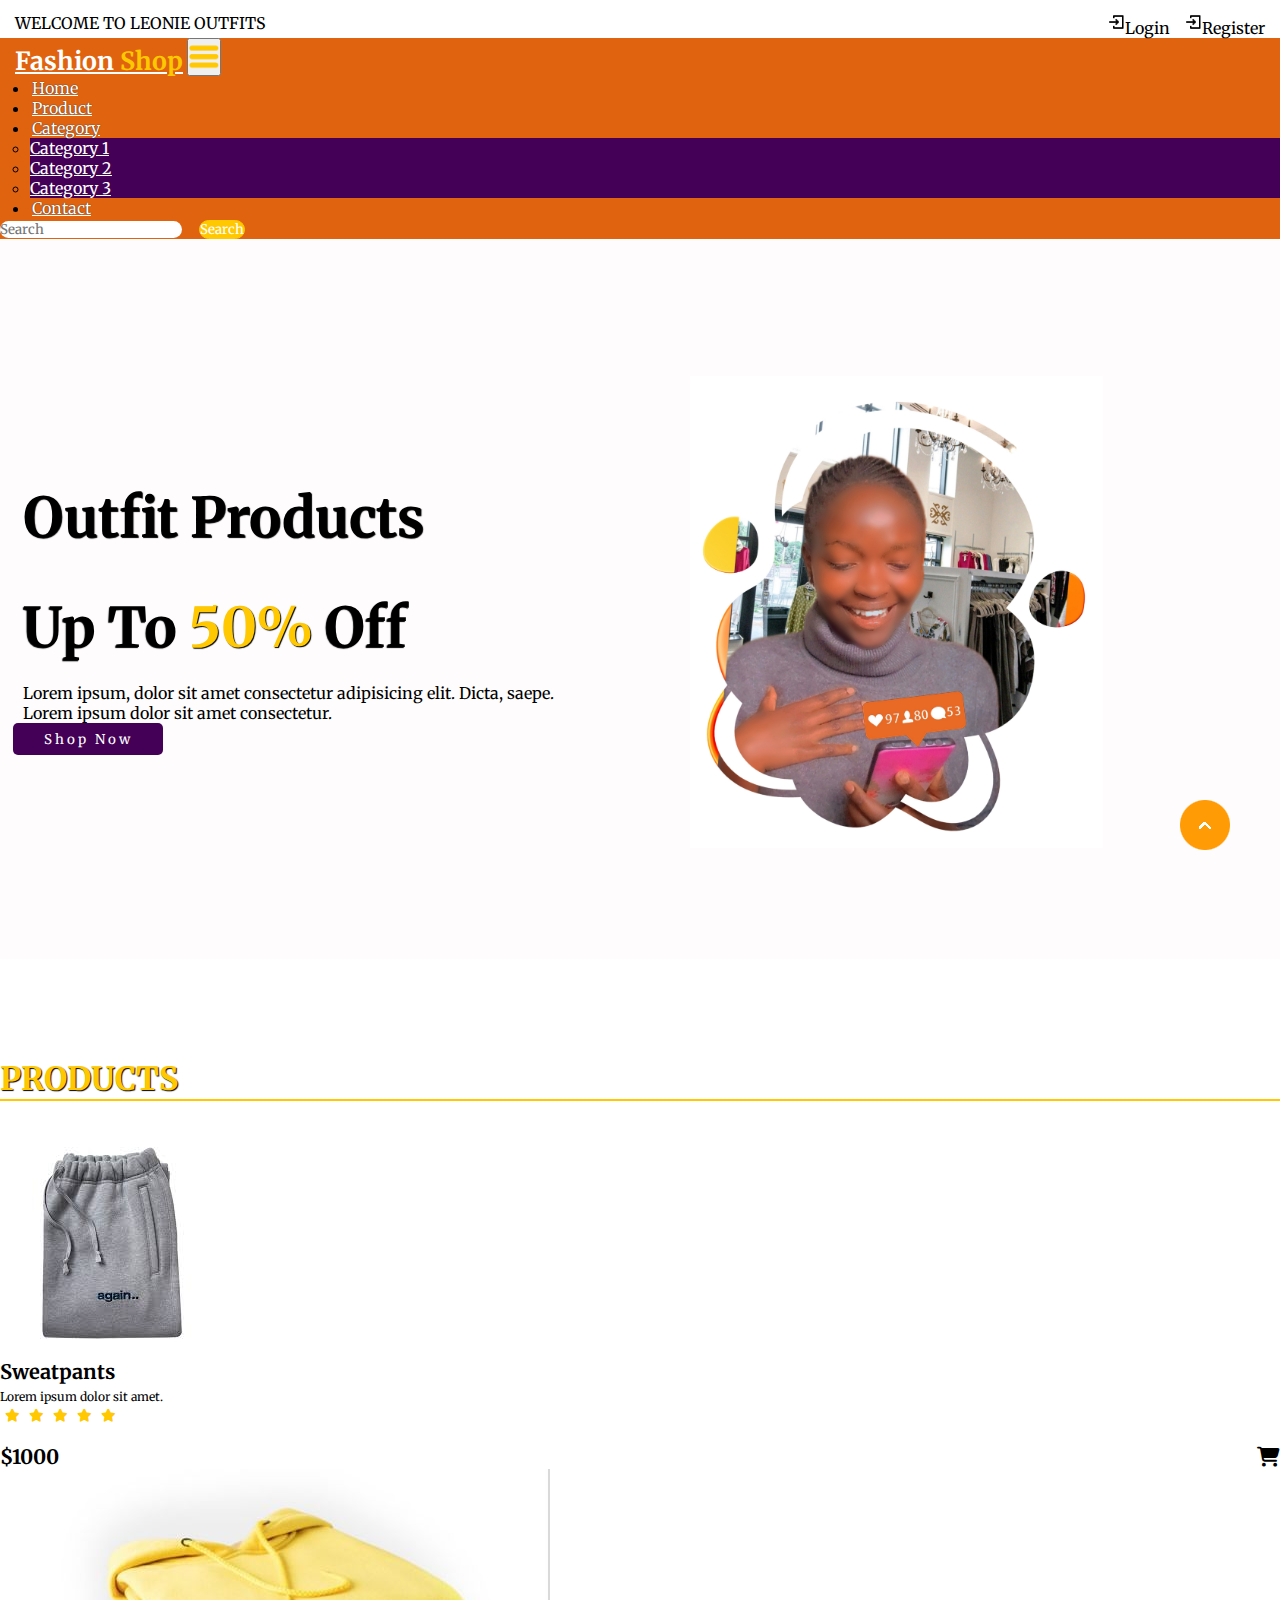
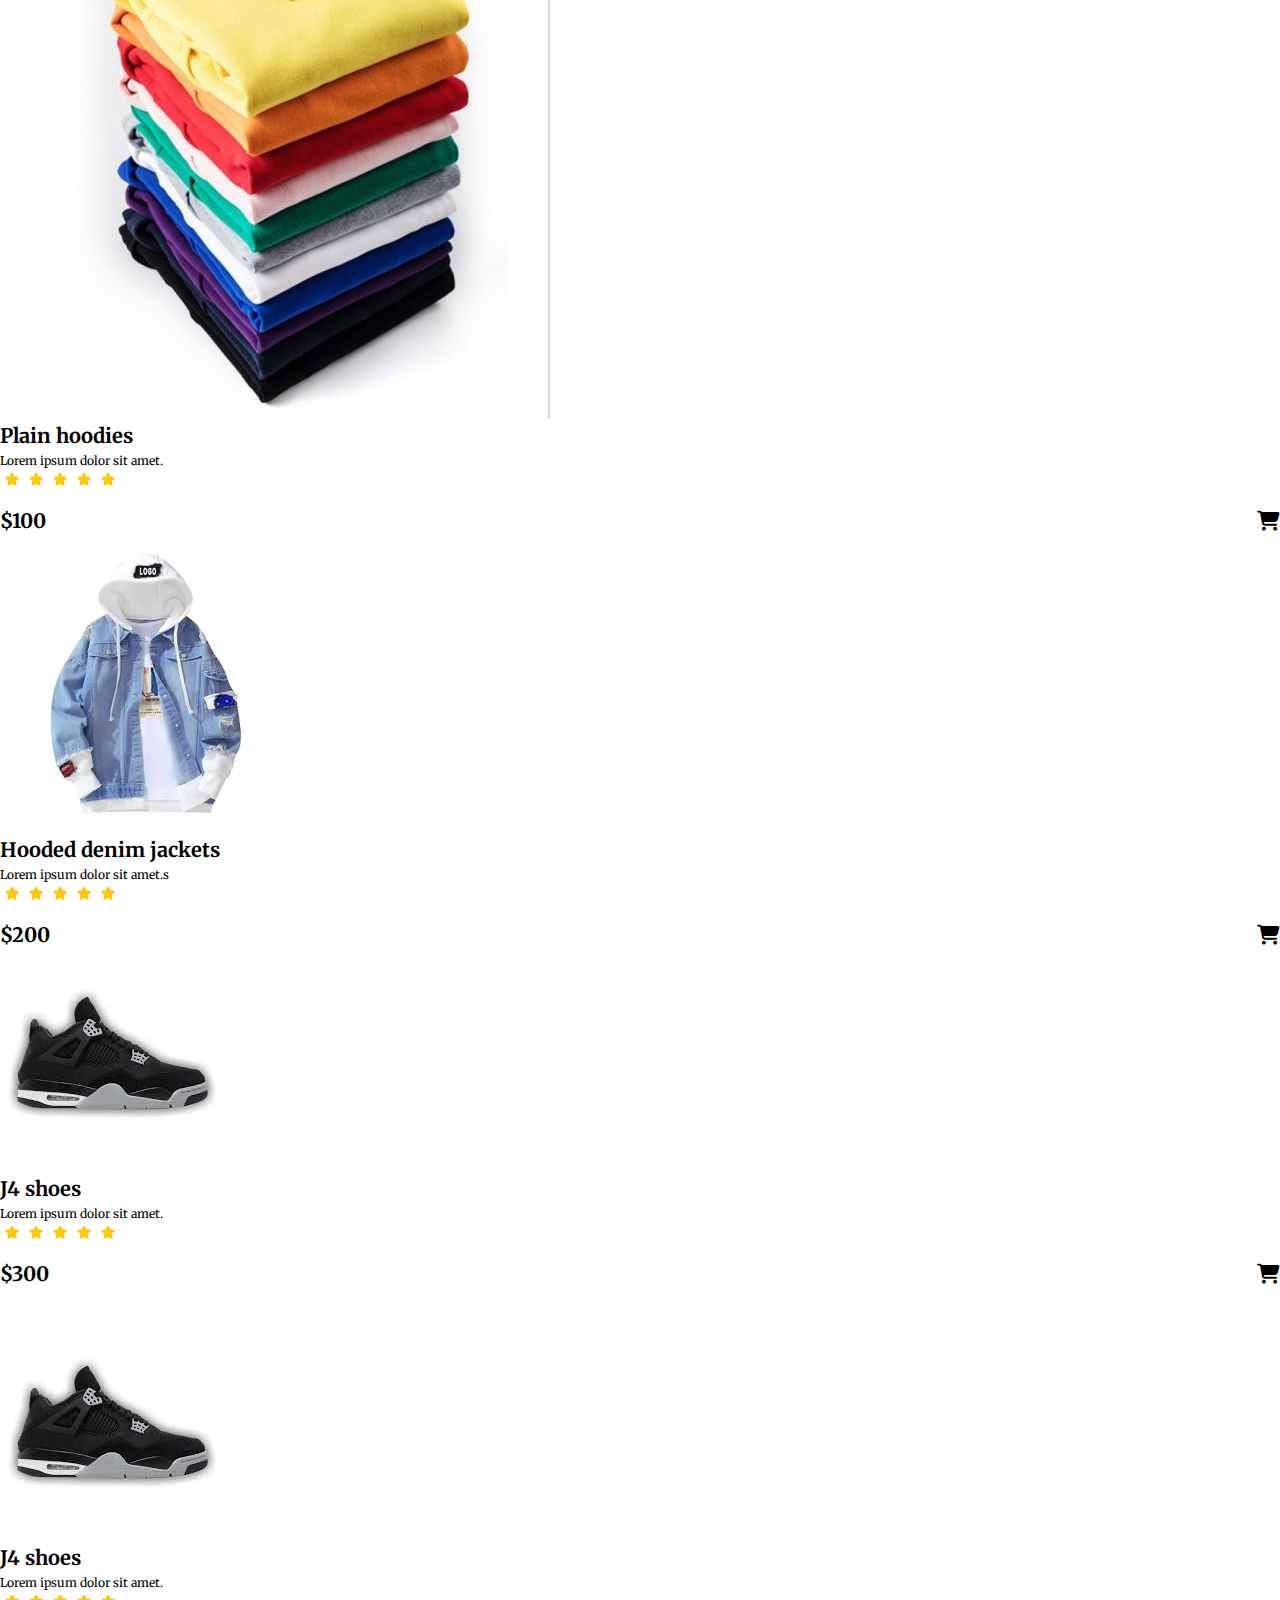
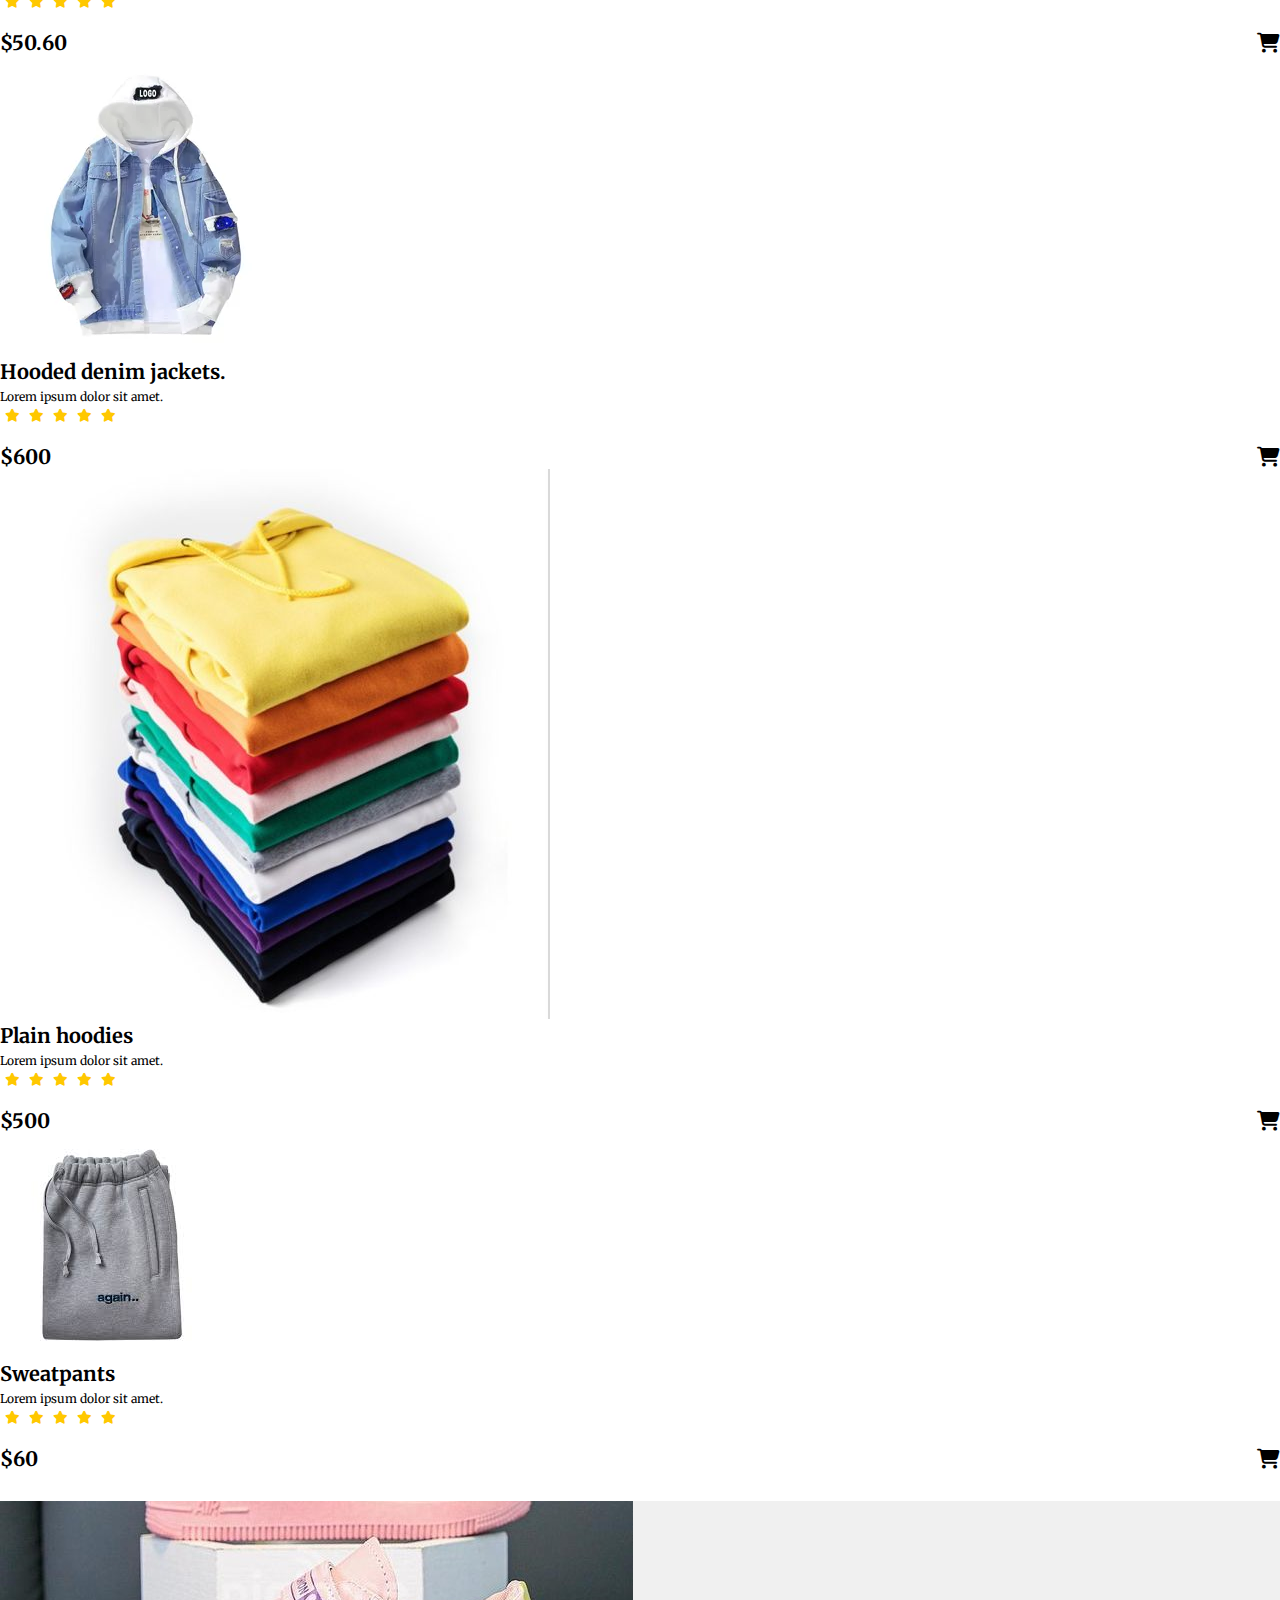
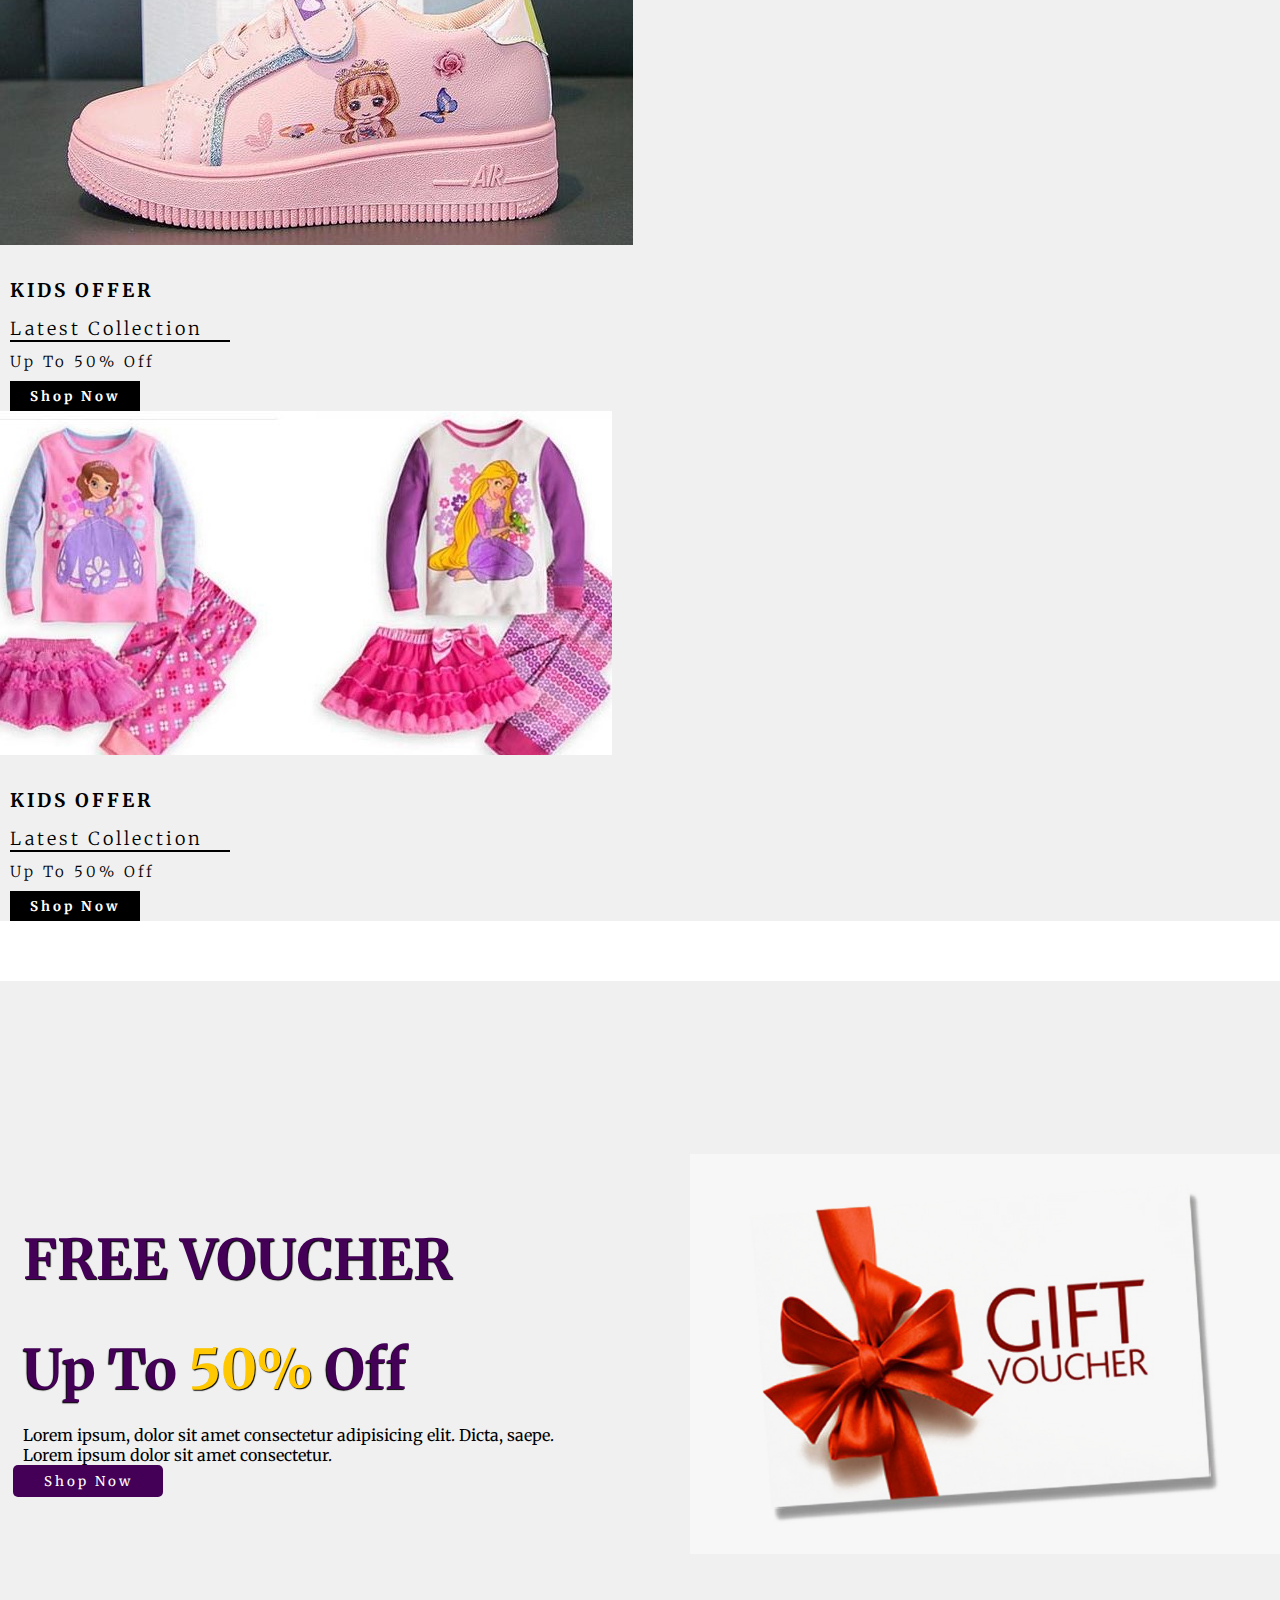
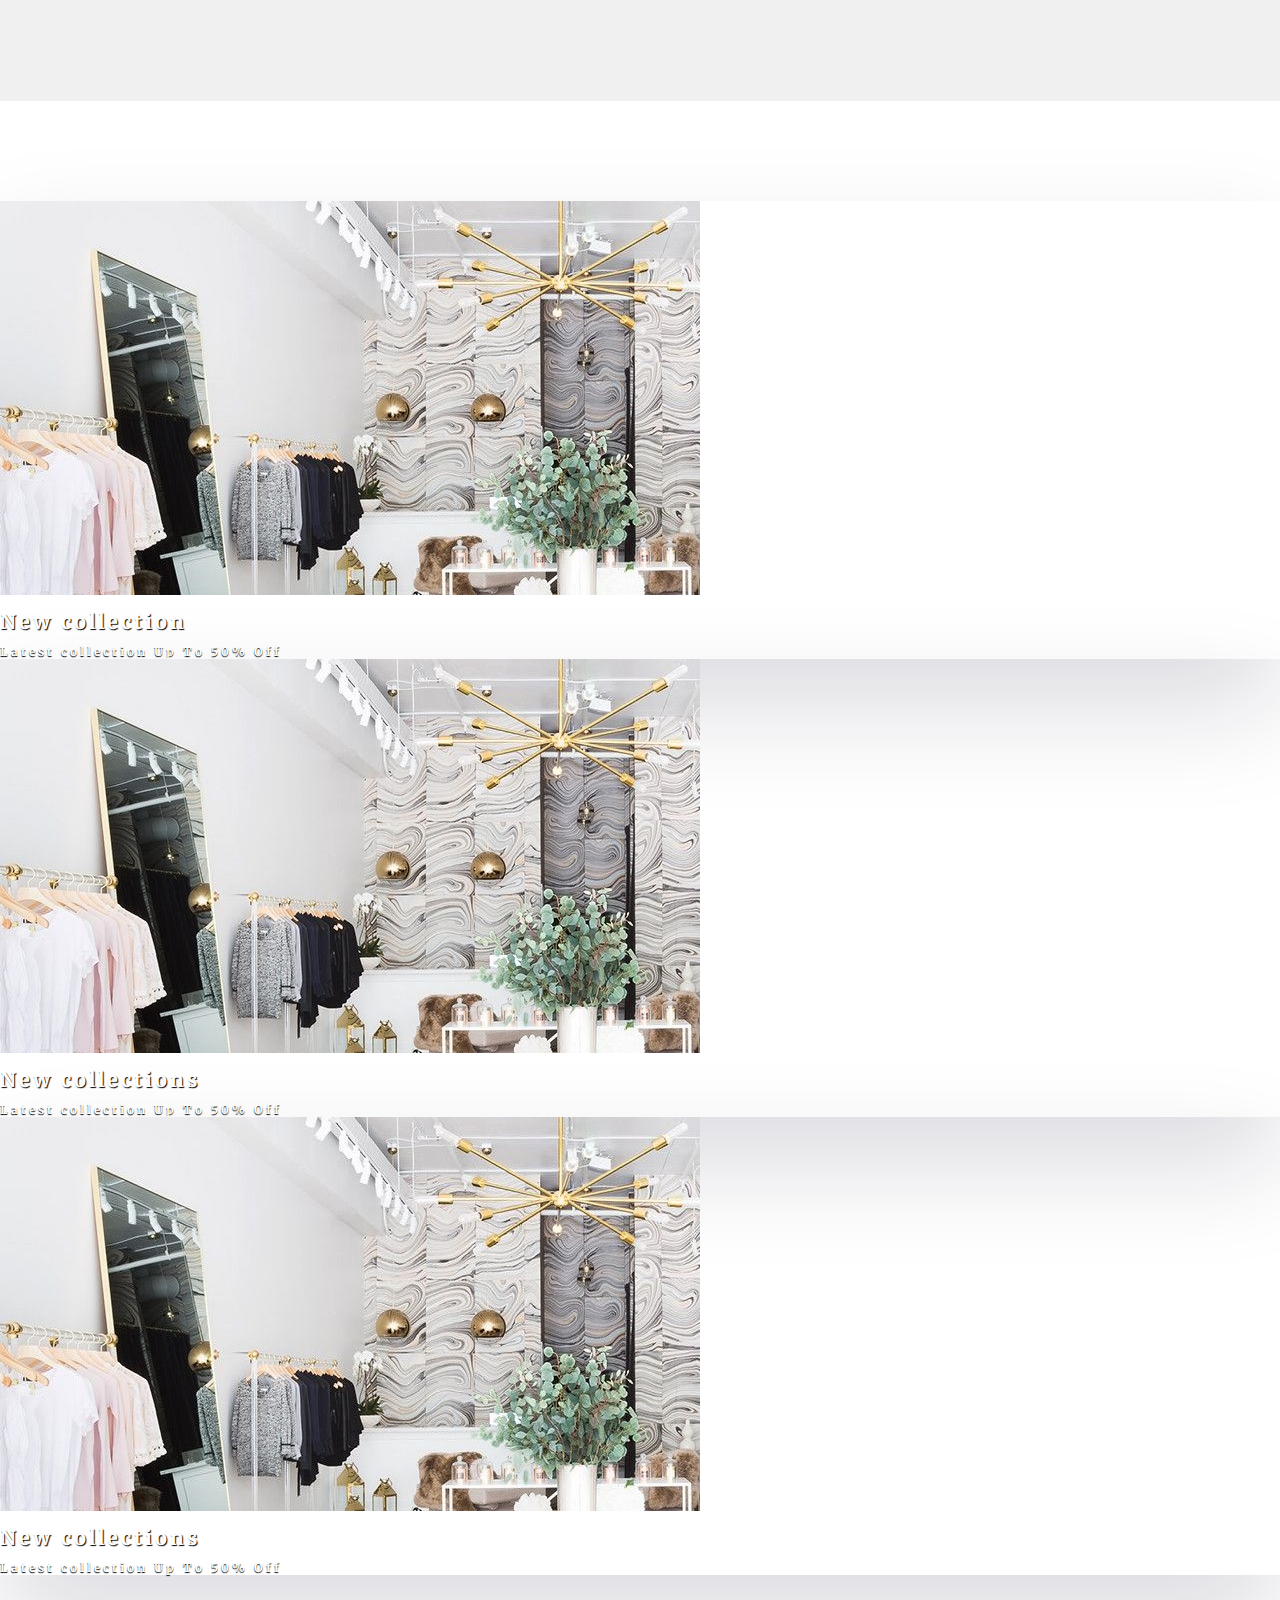
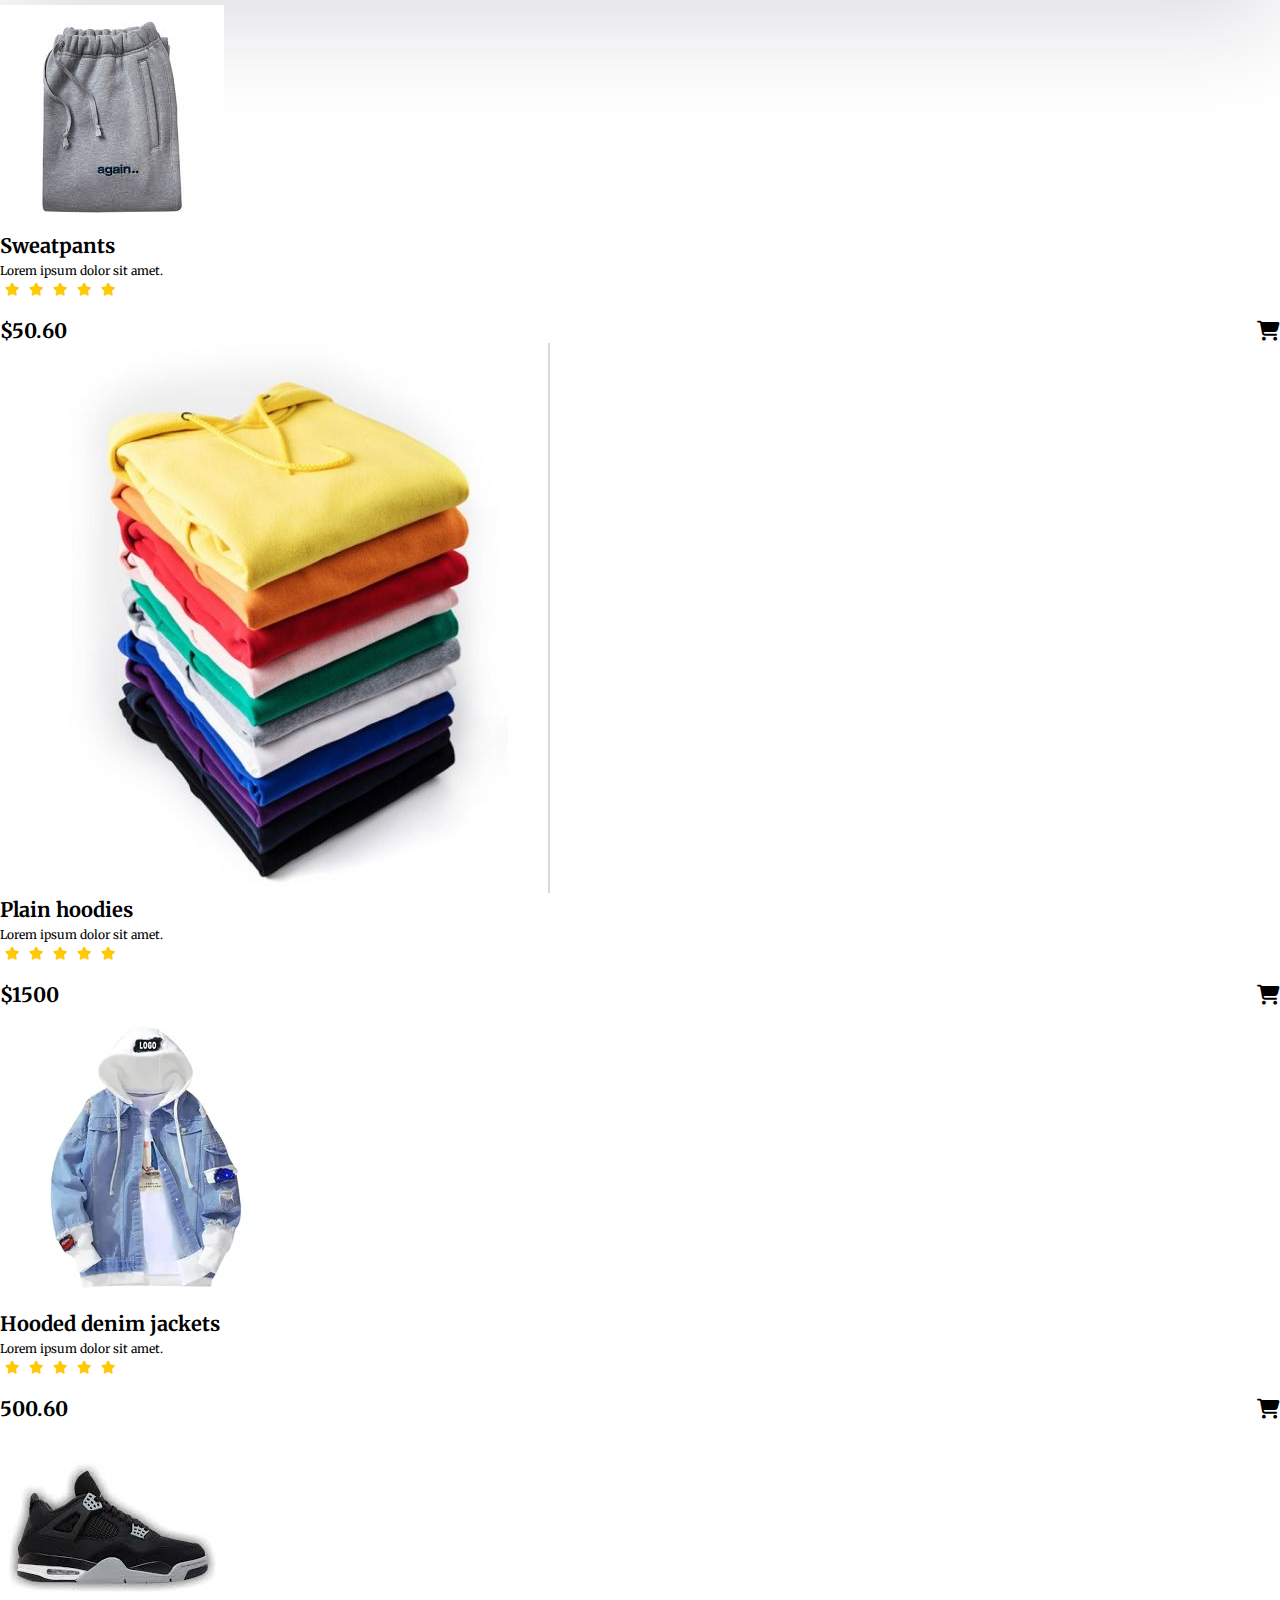
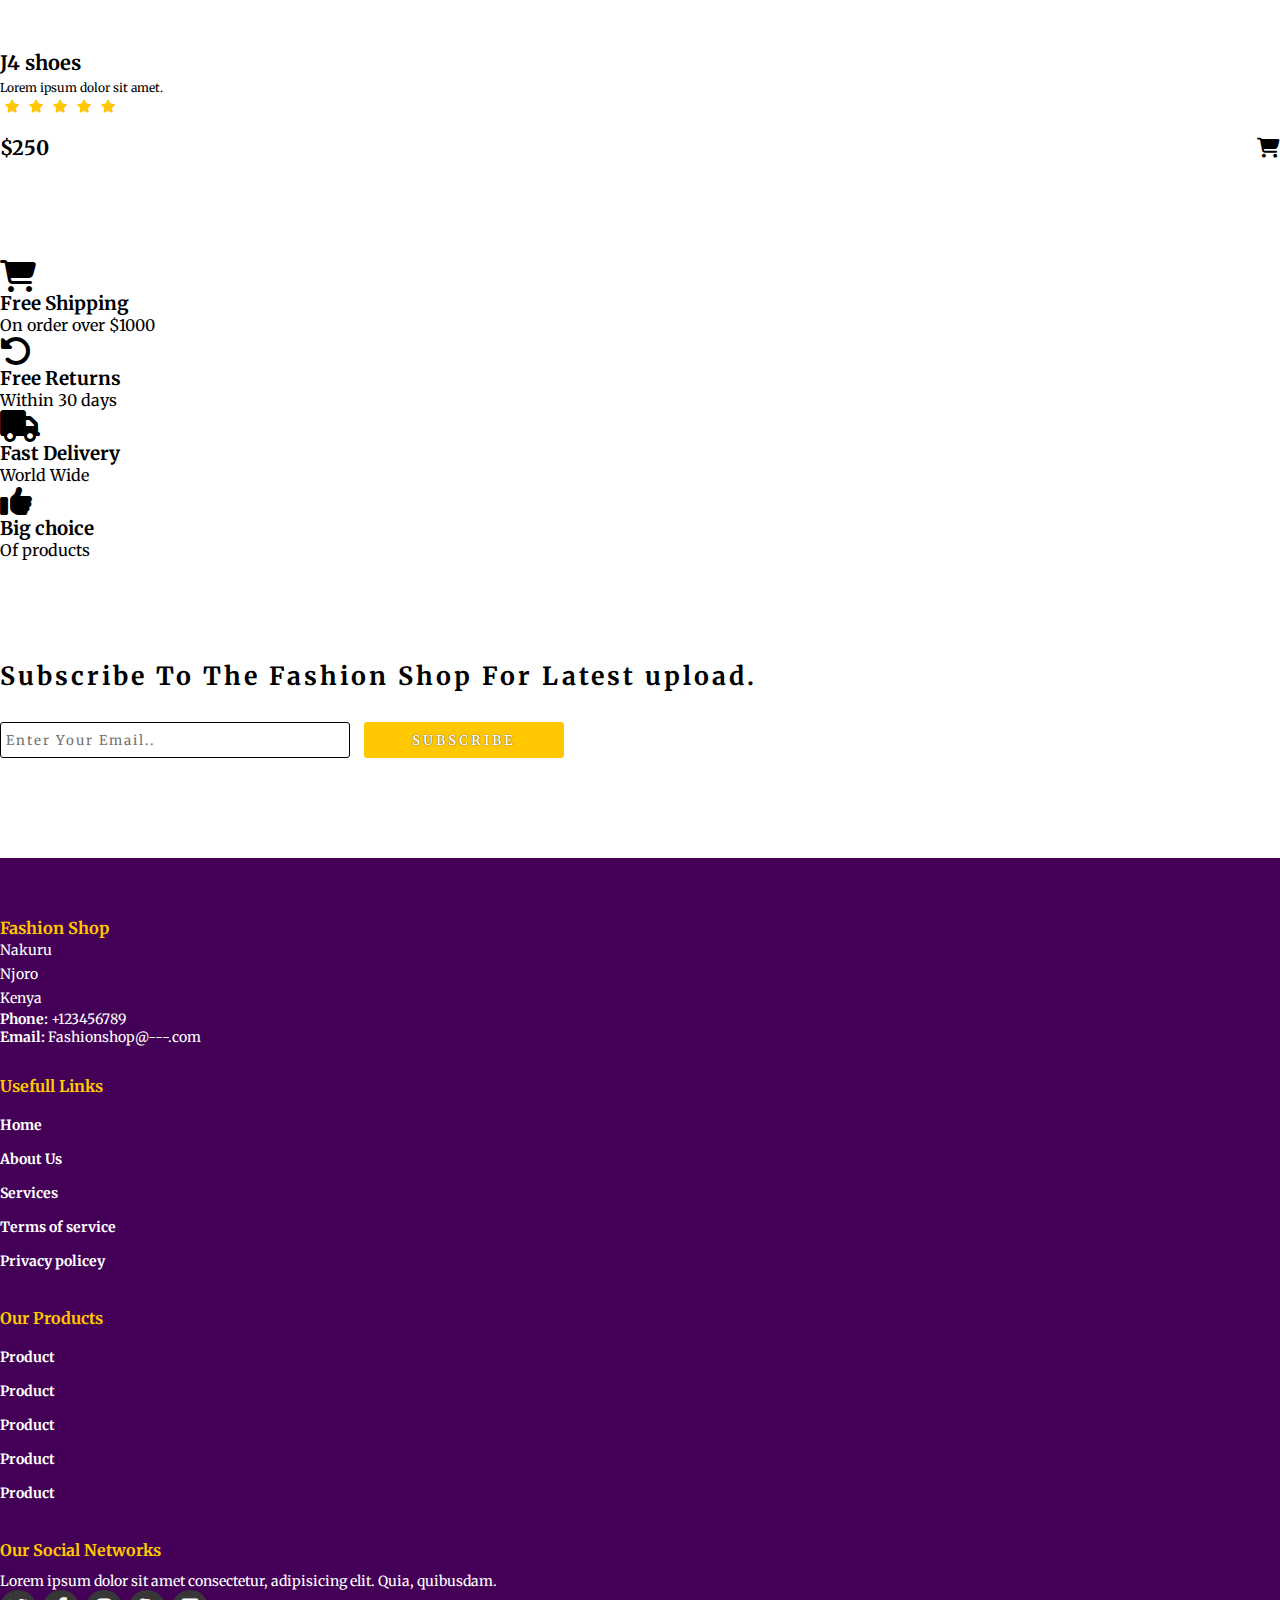
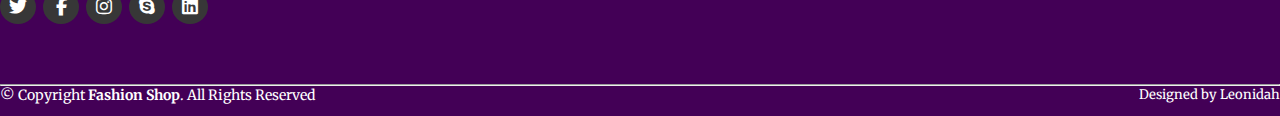
<file: E-commerce website/index.html>
<!DOCTYPE html>
<html lang="en">
<head>
    <meta charset="UTF-8">
    <meta http-equiv="X-UA-Compatible" content="IE=edge">
    <meta name="viewport" content="width=device-width, initial-scale=1.0">
    <title> Fashion Shop</title>
    <link rel="stylesheet" href="style.css">
    <link rel="stylesheet" href="https://cdnjs.cloudflare.com/ajax/libs/font-awesome/6.2.0/css/all.min.css">
    <!-- bootstrap links -->
    <link href="https://cdn.jsdelivr.net/npm/bootstrap@5.0.2/dist/css/bootstrap.min.css" rel="stylesheet" integrity="sha384-EVSTQN3/azprG1Anm3QDgpJLIm9Nao0Yz1ztcQTwFspd3yD65VohhpuuCOmLASjC" crossorigin="anonymous">
    <!-- bootstrap links -->
    <!-- fonts links -->
    <link rel="preconnect" href="https://fonts.googleapis.com">
    <link rel="preconnect" href="https://fonts.gstatic.com" crossorigin>
    <link href="https://fonts.googleapis.com/css2?family=Merriweather&display=swap" rel="stylesheet">
    <!-- fonts links -->
</head>
<body>

    <!-- top navbar -->
    <div class="top-navbar">
        <p>WELCOME TO LEONIE OUTFITS</p>
        <div class="icons">
            <a href="login.html"><img src="./images/register.png" alt="" width="18px">Login</a>
            <a href="register.html"><img src="./images/register.png" alt="" width="18px">Register</a>
        </div>
    </div>
    <!-- top navbar -->

    <!-- navbar -->
    <nav class="navbar navbar-expand-lg" id="navbar">
        <div class="container-fluid">
          <a class="navbar-brand" href="index.html" id="logo"><span id="span1"></span>Fashion <span>Shop</span></a>
          <button class="navbar-toggler" type="button" data-bs-toggle="collapse" data-bs-target="#navbarSupportedContent" aria-controls="navbarSupportedContent" aria-expanded="false" aria-label="Toggle navigation">
            <span><img src="./images/menu.png" alt="" width="30px"></span>
          </button>
          <div class="collapse navbar-collapse" id="navbarSupportedContent">
            <ul class="navbar-nav me-auto mb-2 mb-lg-0">
              <li class="nav-item">
                <a class="nav-link active" aria-current="page" href="index.html">Home</a>
              </li>
              <li class="nav-item">
                <a class="nav-link" href="#">Product</a>
              </li>
              <li class="nav-item dropdown">
                <a class="nav-link dropdown-toggle" href="#" id="navbarDropdown" role="button" data-bs-toggle="dropdown" aria-expanded="false">
                  Category
                </a>
                <ul class="dropdown-menu" aria-labelledby="navbarDropdown" style="background-color: rgb(67 0 86);">
                  <li><a class="dropdown-item" href="#">Category 1</a></li>
                  <li><a class="dropdown-item" href="#">Category 2</a></li>
                  <li><a class="dropdown-item" href="#">Category 3</a></li>
                    </ul>
              </li>
             
              <li class="nav-item">
                <a class="nav-link" href="contact.html">Contact</a>
              </li>
            </ul>
            <form class="d-flex" id="search">
              <input class="form-control me-2" type="search" placeholder="Search" aria-label="Search">
              <button class="btn btn-outline-success" type="submit">Search</button>
            </form>
          </div>
        </div>
      </nav>
    <!-- navbar -->
    






    
    <!-- home content -->
    <section class="home">
    <div class="content">
      <h1> <span>Outfit Products</span>
        <br>
        Up To <span id="span2">50%</span> Off
      </h1>
      <p>Lorem ipsum, dolor sit amet consectetur adipisicing elit. Dicta, saepe.
        <br>Lorem ipsum dolor sit amet consectetur.
      </p>
      <div class="btn"><button>Shop Now</button></div>

    </div>
    <div class="img">
      <img src="./images/elitech-about.jpg" alt="">
    </div>
  </section>
    <!-- home content -->








    <!-- product cards -->
    <div class="container" id="product-cards">
      <h1 class="text-center">PRODUCTS</h1>
      <div class="row" style="margin-top: 30px;">
        <div class="col-md-3 py-3 py-md-0">
          <div class="card">
            <img src="./images/product1.jfif" alt="">
            <div class="card-body">
              <h3 class="text-center">Sweatpants</h3>
              <p class="text-center">Lorem ipsum dolor sit amet.</p>
              <div class="star text-center">
                <i class="fa-solid fa-star checked"></i>
                <i class="fa-solid fa-star checked"></i>
                <i class="fa-solid fa-star checked"></i>
                <i class="fa-solid fa-star checked"></i>
                <i class="fa-solid fa-star checked"></i>
              </div>
              <h2>$1000 <span><li class="fa-solid fa-cart-shopping"></li></span></h2>
            </div>
          </div>
        </div>
        <div class="col-md-3 py-3 py-md-0">
          <div class="card">
            <img src="./images/product2.jpg" alt="">
            <div class="card-body">
              <h3 class="text-center">Plain hoodies</h3>
              <p class="text-center">Lorem ipsum dolor sit amet.</p>
              <div class="star text-center">
                <i class="fa-solid fa-star checked"></i>
                <i class="fa-solid fa-star checked"></i>
                <i class="fa-solid fa-star checked"></i>
                <i class="fa-solid fa-star checked"></i>
                <i class="fa-solid fa-star checked"></i>
              </div>
              <h2>$100 <span><li class="fa-solid fa-cart-shopping"></li></span></h2>
            </div>
          </div>
        </div>
        <div class="col-md-3 py-3 py-md-0">
          <div class="card">
            <img src="./images/product3.webp" alt="">
            <div class="card-body">
              <h3 class="text-center">Hooded denim jackets</h3>
              <p class="text-center">Lorem ipsum dolor sit amet.s</p>
              <div class="star text-center">
                <i class="fa-solid fa-star checked"></i>
                <i class="fa-solid fa-star checked"></i>
                <i class="fa-solid fa-star checked"></i>
                <i class="fa-solid fa-star checked"></i>
                <i class="fa-solid fa-star checked"></i>
              </div>
              <h2>$200 <span><li class="fa-solid fa-cart-shopping"></li></span></h2>
            </div>
          </div>
        </div>
        <div class="col-md-3 py-3 py-md-0">
          <div class="card">
            <img src="./images/product4.webp" alt="">
            <div class="card-body">
              <h3 class="text-center">J4 shoes</h3>
              <p class="text-center">Lorem ipsum dolor sit amet.</p>
              <div class="star text-center">
                <i class="fa-solid fa-star checked"></i>
                <i class="fa-solid fa-star checked"></i>
                <i class="fa-solid fa-star checked"></i>
                <i class="fa-solid fa-star checked"></i>
                <i class="fa-solid fa-star checked"></i>
              </div>
              <h2>$300 <span><li class="fa-solid fa-cart-shopping"></li></span></h2>
            </div>
          </div>
        </div>
      </div>

      <div class="row" style="margin-top: 30px;">
        <div class="col-md-3 py-3 py-md-0">
          <div class="card">
            <img src="./images/product4.webp" alt="">
            <div class="card-body">
              <h3 class="text-center">J4 shoes</h3>
              <p class="text-center">Lorem ipsum dolor sit amet.</p>
              <div class="star text-center">
                <i class="fa-solid fa-star checked"></i>
                <i class="fa-solid fa-star checked"></i>
                <i class="fa-solid fa-star checked"></i>
                <i class="fa-solid fa-star checked"></i>
                <i class="fa-solid fa-star checked"></i>
              </div>
              <h2>$50.60 <span><li class="fa-solid fa-cart-shopping"></li></span></h2>
            </div>
          </div>
        </div>
        <div class="col-md-3 py-3 py-md-0">
          <div class="card">
            <img src="./images/product3.webp" alt="">
            <div class="card-body">
              <h3 class="text-center">Hooded denim jackets.</h3>
              <p class="text-center">Lorem ipsum dolor sit amet.</p>
              <div class="star text-center">
                <i class="fa-solid fa-star checked"></i>
                <i class="fa-solid fa-star checked"></i>
                <i class="fa-solid fa-star checked"></i>
                <i class="fa-solid fa-star checked"></i>
                <i class="fa-solid fa-star checked"></i>
              </div>
              <h2>$600 <span><li class="fa-solid fa-cart-shopping"></li></span></h2>
            </div>
          </div>
        </div>
        <div class="col-md-3 py-3 py-md-0">
          <div class="card">
            <img src="./images/product2.jpg" alt="">
            <div class="card-body">
              <h3 class="text-center">Plain hoodies</h3>
              <p class="text-center">Lorem ipsum dolor sit amet.</p>
              <div class="star text-center">
                <i class="fa-solid fa-star checked"></i>
                <i class="fa-solid fa-star checked"></i>
                <i class="fa-solid fa-star checked"></i>
                <i class="fa-solid fa-star checked"></i>
                <i class="fa-solid fa-star checked"></i>
              </div>
              <h2>$500 <span><li class="fa-solid fa-cart-shopping"></li></span></h2>
            </div>
          </div>
        </div>
        <div class="col-md-3 py-3 py-md-0">
          <div class="card">
            <img src="./images/product1.jfif" alt="">
            <div class="card-body">
              <h3 class="text-center">Sweatpants</h3>
              <p class="text-center">Lorem ipsum dolor sit amet.</p>
              <div class="star text-center">
                <i class="fa-solid fa-star checked"></i>
                <i class="fa-solid fa-star checked"></i>
                <i class="fa-solid fa-star checked"></i>
                <i class="fa-solid fa-star checked"></i>
                <i class="fa-solid fa-star checked"></i>
              </div>
              <h2>$60 <span><li class="fa-solid fa-cart-shopping"></li></span></h2>
            </div>
          </div>
        </div>
      </div>
    </div>
    <!-- product cards -->









    <!-- other cards -->
    <div class="container" id="other-cards">
      <div class="row">
        <div class="col-md-6 py-3 py-md-0">
          <div class="card">
            <img src="./images/kids1.jpg" alt="">
            <div class="card-img-overlay">
              <h3>KIDS OFFER</h3>
              <h5>Latest Collection</h5>
              <p>Up To 50% Off</p>
              <button id="shopnow">Shop Now</button>
            </div>
          </div>
        </div>
        <div class="col-md-6 py-3 py-md-0">
          <div class="card">
            <img src="./images/kids2.jpg" alt="">
            <div class="card-img-overlay">
              <h3>KIDS OFFER</h3>
              <h5>Latest Collection</h5>
              <p>Up To 50% Off</p>
              <button id="shopnow">Shop Now</button>
            </div>
          </div>
        </div>
      </div>
    </div>
    <!-- other cards -->
   






    <!-- banner -->
    <section class="banner">
      <div class="content">
        <h1> <span>FREE VOUCHER</span>
          <br>
          Up To <span id="span2">50%</span> Off
        </h1>
        <p>Lorem ipsum, dolor sit amet consectetur adipisicing elit. Dicta, saepe.
          <br>Lorem ipsum dolor sit amet consectetur.
        </p>
        <div class="btn"><button>Shop Now</button></div>
  
      </div>
      <div class="img">
        <img src="./images/voucher.jfif" alt="">
      </div>
    </section>
    <!-- banner -->








    <!-- product cards -->
    <div class="container" id="product-cards">

      <!-- other cards -->
    <div class="container" id="other">
      <div class="row">
        <div class="col-md-4 py-3 py-md-0">
          <div class="card">
            <img src="./images/advert.jpg" alt="">
            <div class="card-img-overlay">
              <h3>New collection</h3>
              <p>Latest collection Up To 50% Off</p>
            </div>
          </div>
        </div>
        <div class="col-md-4 py-3 py-md-0">
          <div class="card">
            <img src="./images/advert.jpg" alt="">
            <div class="card-img-overlay">
              <h3>New collections</h3>
              <p>Latest collection Up To 50% Off</p>
            </div>
          </div>
        </div>
        <div class="col-md-4 py-3 py-md-0">
          <div class="card">
            <img src="./images/advert.jpg" alt="">
            <div class="card-img-overlay">
              <h3>New collections</h3>
              <p>Latest collection Up To 50% Off</p>
            </div>
          </div>
        </div>
      </div>
    </div>
    <!-- other cards -->




      <div class="row" style="margin-top: 30px;">
        <div class="col-md-3 py-3 py-md-0">
          <div class="card">
            <img src="./images/product1.jfif" alt="">
            <div class="card-body">
              <h3 class="text-center">Sweatpants</h3>
              <p class="text-center">Lorem ipsum dolor sit amet.</p>
              <div class="star text-center">
                <i class="fa-solid fa-star checked"></i>
                <i class="fa-solid fa-star checked"></i>
                <i class="fa-solid fa-star checked"></i>
                <i class="fa-solid fa-star checked"></i>
                <i class="fa-solid fa-star checked"></i>
              </div>
              <h2>$50.60 <span><li class="fa-solid fa-cart-shopping"></li></span></h2>
            </div>
          </div>
        </div>
        <div class="col-md-3 py-3 py-md-0">
          <div class="card">
            <img src="./images/product2.jpg" alt="">
            <div class="card-body">
              <h3 class="text-center">Plain hoodies</h3>
              <p class="text-center">Lorem ipsum dolor sit amet.</p>
              <div class="star text-center">
                <i class="fa-solid fa-star checked"></i>
                <i class="fa-solid fa-star checked"></i>
                <i class="fa-solid fa-star checked"></i>
                <i class="fa-solid fa-star checked"></i>
                <i class="fa-solid fa-star checked"></i>
              </div>
              <h2>$1500 <span><li class="fa-solid fa-cart-shopping"></li></span></h2>
            </div>
          </div>
        </div>
        <div class="col-md-3 py-3 py-md-0">
          <div class="card">
            <img src="./images/product3.webp" alt="">
            <div class="card-body">
              <h3 class="text-center">Hooded denim jackets</h3>
              <p class="text-center">Lorem ipsum dolor sit amet.</p>
              <div class="star text-center">
                <i class="fa-solid fa-star checked"></i>
                <i class="fa-solid fa-star checked"></i>
                <i class="fa-solid fa-star checked"></i>
                <i class="fa-solid fa-star checked"></i>
                <i class="fa-solid fa-star checked"></i>
              </div>
              <h2>500.60 <span><li class="fa-solid fa-cart-shopping"></li></span></h2>
            </div>
          </div>
        </div>
        <div class="col-md-3 py-3 py-md-0">
          <div class="card">
            <img src="./images/product4.webp" alt="">
            <div class="card-body">
              <h3 class="text-center">J4 shoes</h3>
              <p class="text-center">Lorem ipsum dolor sit amet.</p>
              <div class="star text-center">
                <i class="fa-solid fa-star checked"></i>
                <i class="fa-solid fa-star checked"></i>
                <i class="fa-solid fa-star checked"></i>
                <i class="fa-solid fa-star checked"></i>
                <i class="fa-solid fa-star checked"></i>
              </div>
              <h2>$250 <span><li class="fa-solid fa-cart-shopping"></li></span></h2>
            </div>
          </div>
        </div>
      </div>



      </div>
    </div>
    <!-- product cards -->









    <!-- offer -->
    <div class="container" id="offer">
      <div class="row">
        <div class="col-md-3 py-3 py-md-0">
          <i class="fa-solid fa-cart-shopping"></i>
          <h3>Free Shipping</h3>
          <p>On order over $1000</p>
        </div>
        <div class="col-md-3 py-3 py-md-0">
          <i class="fa-solid fa-rotate-left"></i>
          <h3>Free Returns</h3>
          <p>Within 30 days</p>
        </div>
        <div class="col-md-3 py-3 py-md-0">
          <i class="fa-solid fa-truck"></i>
          <h3>Fast Delivery</h3>
          <p>World Wide</p>
        </div>
        <div class="col-md-3 py-3 py-md-0">
          <i class="fa-solid fa-thumbs-up"></i>
          <h3>Big choice</h3>
          <p>Of products</p>
        </div>
      </div>
    </div>
    <!-- offer -->





    
    <!-- newslater -->
    <div class="container" id="newslater">
      <h3 class="text-center">Subscribe To The Fashion Shop For Latest upload.</h3>
      <div class="input text-center">
        <input type="text" placeholder="Enter Your Email..">
        <button id="subscribe">SUBSCRIBE</button>
      </div>
    </div>
    <!-- newslater -->






    <!-- footer -->
    <footer id="footer">
      <div class="footer-top">
        <div class="container">
          <div class="row">

            <div class="col-lg-3 col-md-6 footer-contact">
              <h3>Fashion Shop</h3>
              <p>
                Nakuru <br>
                Njoro <br>
                Kenya <br>
              </p>
              <strong>Phone:</strong> +123456789 <br>
              <strong>Email:</strong> Fashionshop@---.com <br>
            </div>

            <div class="col-lg-3 col-md-6 footer-links">
              <h4>Usefull Links</h4>
             <ul>
              <li><a href="#">Home</a></li>
              <li><a href="#">About Us</a></li>
              <li><a href="#">Services</a></li>
              <li><a href="#">Terms of service</a></li>
              <li><a href="#">Privacy policey</a></li>
             </ul>
            </div>



           

            <div class="col-lg-3 col-md-6 footer-links">
              <h4>Our Products</h4>

             <ul>
              <li><a href="#">Product</a></li>
              <li><a href="#">Product</a></li>
              <li><a href="#">Product</a></li>
              <li><a href="#">Product</a></li>
              <li><a href="#">Product</a></li>
             
             </ul>
            </div>

            <div class="col-lg-3 col-md-6 footer-links">
              <h4>Our Social Networks</h4>
              <p>Lorem ipsum dolor sit amet consectetur, adipisicing elit. Quia, quibusdam.</p>

              <div class="socail-links mt-3">
                <a href="#"><i class="fa-brands fa-twitter"></i></a>
                <a href="#"><i class="fa-brands fa-facebook-f"></i></a>
                <a href="#"><i class="fa-brands fa-instagram"></i></a>
                <a href="#"><i class="fa-brands fa-skype"></i></a>
                <a href="#"><i class="fa-brands fa-linkedin"></i></a>
              </div>
            
            </div>

          </div>
        </div>
      </div>
      <hr>
      <div class="container py-4">
        <div class="copyright">
          &copy; Copyright <strong><span>Fashion Shop</span></strong>. All Rights Reserved
        </div>
        <div class="credits">
          Designed by Leonidah<a href="#"></a>
        </div>
      </div>
    </footer>
    <!-- footer -->







    <a href="#" class="arrow"><i><img src="./images/arrow.png" alt=""></i></a>













    <script src="https://cdn.jsdelivr.net/npm/bootstrap@5.0.2/dist/js/bootstrap.bundle.min.js" integrity="sha384-MrcW6ZMFYlzcLA8Nl+NtUVF0sA7MsXsP1UyJoMp4YLEuNSfAP+JcXn/tWtIaxVXM" crossorigin="anonymous"></script>

</body>
</html>
</file>
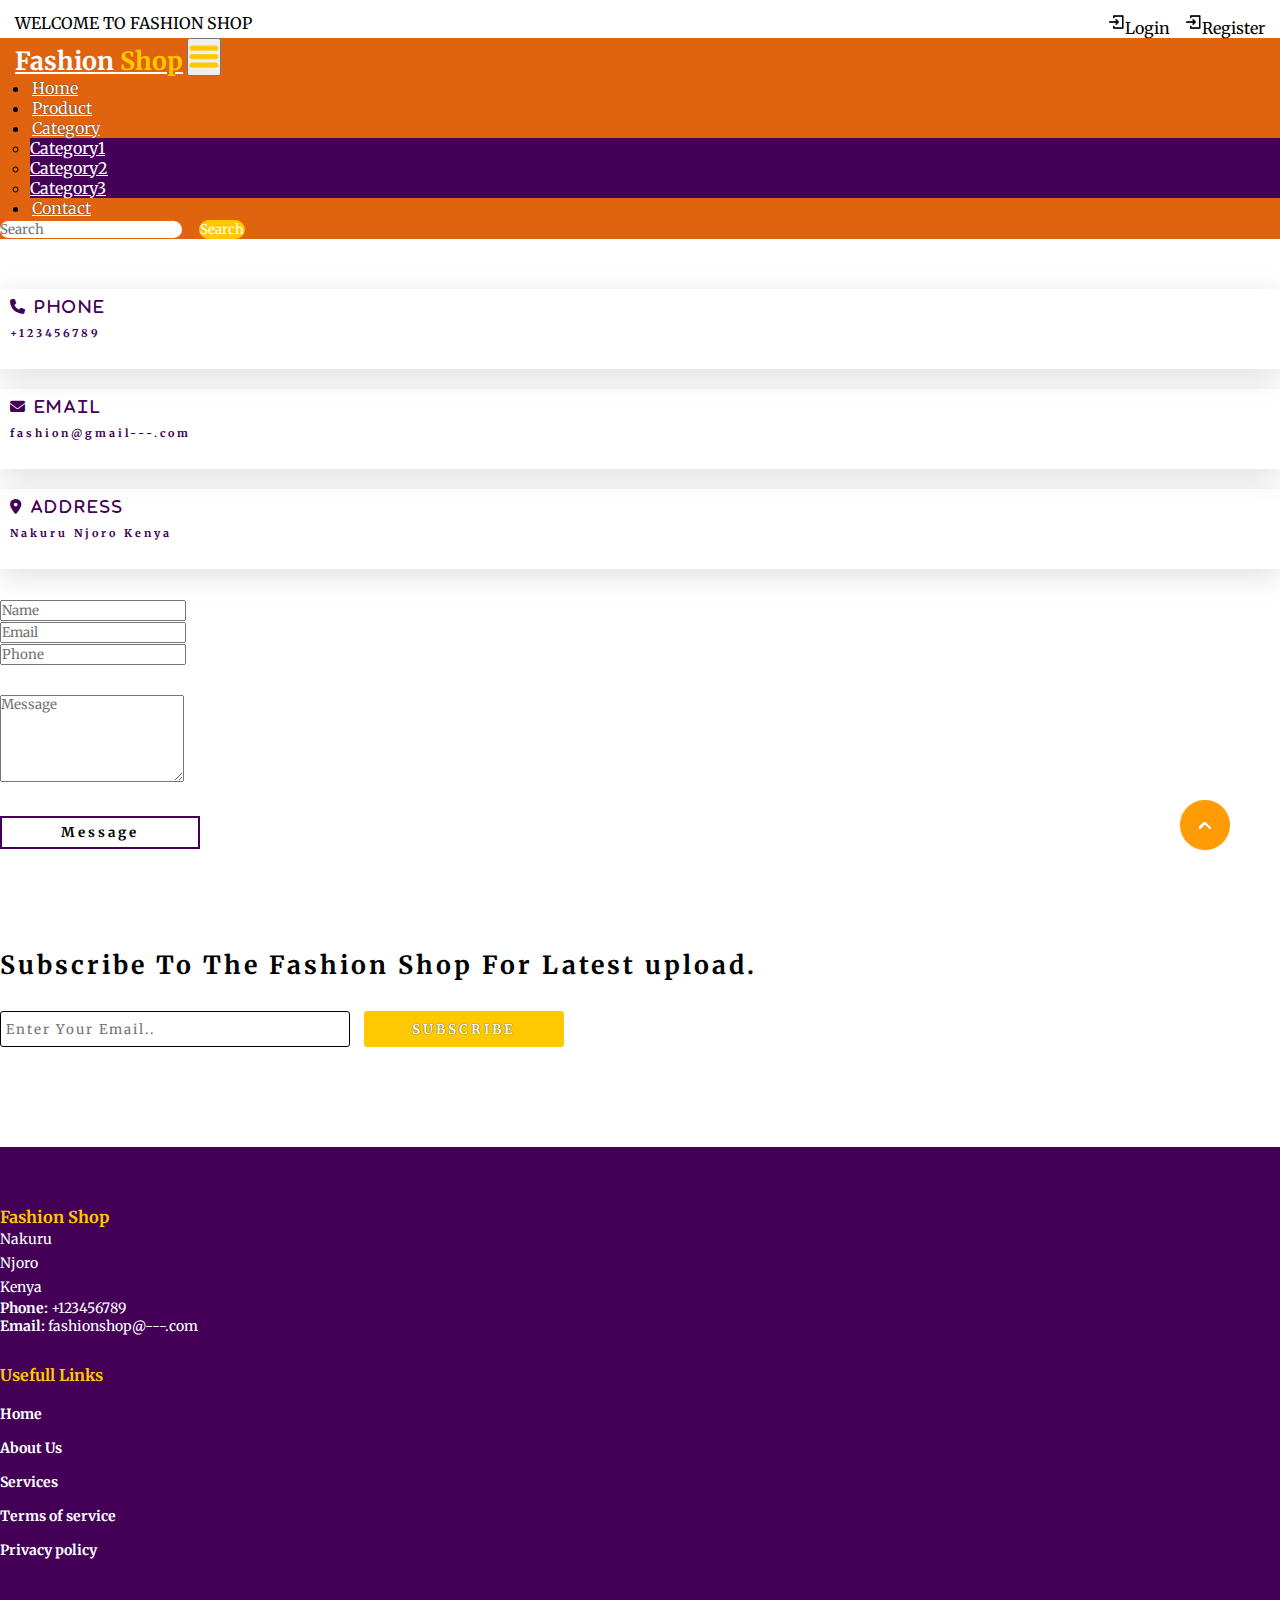
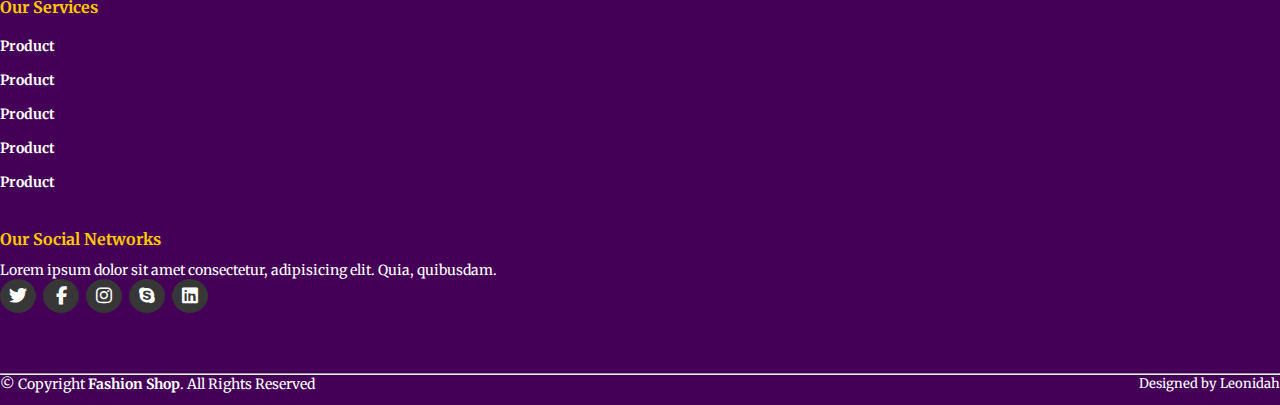
<file: E-commerce website/contact.html>
<!DOCTYPE html>
<html lang="en">
<head>
    <meta charset="UTF-8">
    <meta http-equiv="X-UA-Compatible" content="IE=edge">
    <meta name="viewport" content="width=device-width, initial-scale=1.0">
    <title>Fashion Shop</title>
    <link rel="stylesheet" href="style.css">
    <link rel="stylesheet" href="https://cdnjs.cloudflare.com/ajax/libs/font-awesome/6.2.0/css/all.min.css">
    <!-- bootstrap links -->
    <link href="https://cdn.jsdelivr.net/npm/bootstrap@5.0.2/dist/css/bootstrap.min.css" rel="stylesheet" integrity="sha384-EVSTQN3/azprG1Anm3QDgpJLIm9Nao0Yz1ztcQTwFspd3yD65VohhpuuCOmLASjC" crossorigin="anonymous">
    <!-- bootstrap links -->
    <!-- fonts links -->
    <link rel="preconnect" href="https://fonts.googleapis.com">
    <link rel="preconnect" href="https://fonts.gstatic.com" crossorigin>
    <link href="https://fonts.googleapis.com/css2?family=Merriweather&display=swap" rel="stylesheet">
    <!-- fonts links -->
</head>
<body>

    <!-- top navbar -->
    <div class="top-navbar">
        <p>WELCOME TO FASHION SHOP</p>
        <div class="icons">
            <a href="login.html"><img src="./images/register.png" alt="" width="18px">Login</a>
            <a href="register.html"><img src="./images/register.png" alt="" width="18px">Register</a>
        </div>
    </div>
    <!-- top navbar -->

    <!-- navbar -->
    <nav class="navbar navbar-expand-lg" id="navbar">
        <div class="container-fluid">
          <a class="navbar-brand" href="index.html" id="logo"><span id="span1"></span>Fashion <span>Shop</span></a>
          <button class="navbar-toggler" type="button" data-bs-toggle="collapse" data-bs-target="#navbarSupportedContent" aria-controls="navbarSupportedContent" aria-expanded="false" aria-label="Toggle navigation">
            <span><img src="./images/menu.png" alt="" width="30px"></span>
          </button>
          <div class="collapse navbar-collapse" id="navbarSupportedContent">
            <ul class="navbar-nav me-auto mb-2 mb-lg-0">
              <li class="nav-item">
                <a class="nav-link active" aria-current="page" href="index.html">Home</a>
              </li>
              <li class="nav-item">
                <a class="nav-link" href="#">Product</a>
              </li>
              <li class="nav-item dropdown">
                <a class="nav-link dropdown-toggle" href="#" id="navbarDropdown" role="button" data-bs-toggle="dropdown" aria-expanded="false">
                  Category
                </a>
                <ul class="dropdown-menu" aria-labelledby="navbarDropdown" style="background-color: rgb(67 0 86);">
                  <li><a class="dropdown-item" href="#">Category1</a></li>
                  <li><a class="dropdown-item" href="#">Category2</a></li>
                  <li><a class="dropdown-item" href="#">Category3</a></li>
                  
                </ul>
              </li>
             
              <li class="nav-item">
                <a class="nav-link" href="contact.html">Contact</a>
              </li>
            </ul>
            <form class="d-flex" id="search">
              <input class="form-control me-2" type="search" placeholder="Search" aria-label="Search">
              <button class="btn btn-outline-success" type="submit">Search</button>
            </form>
          </div>
        </div>
      </nav>
    <!-- navbar -->
    






    
   
    <div class="container" id="contact">
        <div class="row" style="margin-top: 50px;">
            <div class="col-md-4 py-3 py-md-0">
                <div class="card">
                    <i class="fas fa-phone"> Phone</i>
                    <h6>+123456789</h6>
                </div>
            </div>
            <div class="col-md-4 py-3 py-md-0">
                <div class="card">
                    <i class="fas fa-envelope"> Email</i>
                    <h6>fashion@gmail---.com</h6>
                </div>
            </div>
            <div class="col-md-4 py-3 py-md-0">
                <div class="card">
                    <i class="fas fa-location-dot"> Address</i>
                    <h6>Nakuru Njoro Kenya</h6>
                </div>
            </div>
        </div>
        <div class="row" style="margin-top: 30px;">
            <div class="col-md-4 py-3 py-md-0">
                <input type="text" class="form-control form-control" placeholder="Name">
            </div>
            <div class="col-md-4 py-3 py-md-0">
                <input type="text" class="form-control form-control" placeholder="Email">
            </div>
            <div class="col-md-4 py-3 py-md-0">
                <input type="text" class="form-control form-control" placeholder="Phone">
            </div>
            <div class="form-group" style="margin-top: 30px;">
                <textarea class="form-control" id="" rows="5" placeholder="Message"></textarea>
            </div>
            <div class="messagebtn text-center"><button>Message</button></div>
        </div>
    </div>





    
    <!-- newslater -->
    <div class="container" id="newslater">
      <h3 class="text-center">Subscribe To The Fashion Shop For Latest upload.</h3>
      <div class="input text-center">
        <input type="text" placeholder="Enter Your Email..">
        <button id="subscribe">SUBSCRIBE</button>
      </div>
    </div>
    <!-- newslater -->






    <!-- footer -->
    <footer id="footer">
      <div class="footer-top">
        <div class="container">
          <div class="row">

            <div class="col-lg-3 col-md-6 footer-contact">
              <h3>Fashion Shop</h3>
              <p>
                Nakuru <br>
                Njoro <br>
                Kenya <br>
              </p>
              <strong>Phone:</strong> +123456789<br>
              <strong>Email:</strong> fashionshop@---.com <br>
            </div>

            <div class="col-lg-3 col-md-6 footer-links">
              <h4>Usefull Links</h4>
             <ul>
              <li><a href="#">Home</a></li>
              <li><a href="#">About Us</a></li>
              <li><a href="#">Services</a></li>
              <li><a href="#">Terms of service</a></li>
              <li><a href="#">Privacy policy</a></li>
             </ul>
            </div>



           

            <div class="col-lg-3 col-md-6 footer-links">
              <h4>Our Services</h4>

             <ul>
              <li><a href="#">Product</a></li>
              <li><a href="#">Product</a></li>
              <li><a href="#">Product</a></li>
              <li><a href="#">Product</a></li>
              <li><a href="#">Product</a></li>
              
             </ul>
            </div>

            <div class="col-lg-3 col-md-6 footer-links">
              <h4>Our Social Networks</h4>
              <p>Lorem ipsum dolor sit amet consectetur, adipisicing elit. Quia, quibusdam.</p>

              <div class="socail-links mt-3">
                <a href="#"><i class="fa-brands fa-twitter"></i></a>
                <a href="#"><i class="fa-brands fa-facebook-f"></i></a>
                <a href="#"><i class="fa-brands fa-instagram"></i></a>
                <a href="#"><i class="fa-brands fa-skype"></i></a>
                <a href="#"><i class="fa-brands fa-linkedin"></i></a>
              </div>
            
            </div>

          </div>
        </div>
      </div>
      <hr>
      <div class="container py-4">
        <div class="copyright">
          &copy; Copyright <strong><span>Fashion Shop</span></strong>. All Rights Reserved
        </div>
        <div class="credits">
          Designed by Leonidah<a href="#"></a>
        </div>
      </div>
    </footer>
    <!-- footer -->







    <a href="#" class="arrow"><i><img src="./images/arrow.png" alt=""></i></a>













    <script src="https://cdn.jsdelivr.net/npm/bootstrap@5.0.2/dist/js/bootstrap.bundle.min.js" integrity="sha384-MrcW6ZMFYlzcLA8Nl+NtUVF0sA7MsXsP1UyJoMp4YLEuNSfAP+JcXn/tWtIaxVXM" crossorigin="anonymous"></script>

</body>
</html>
</file>
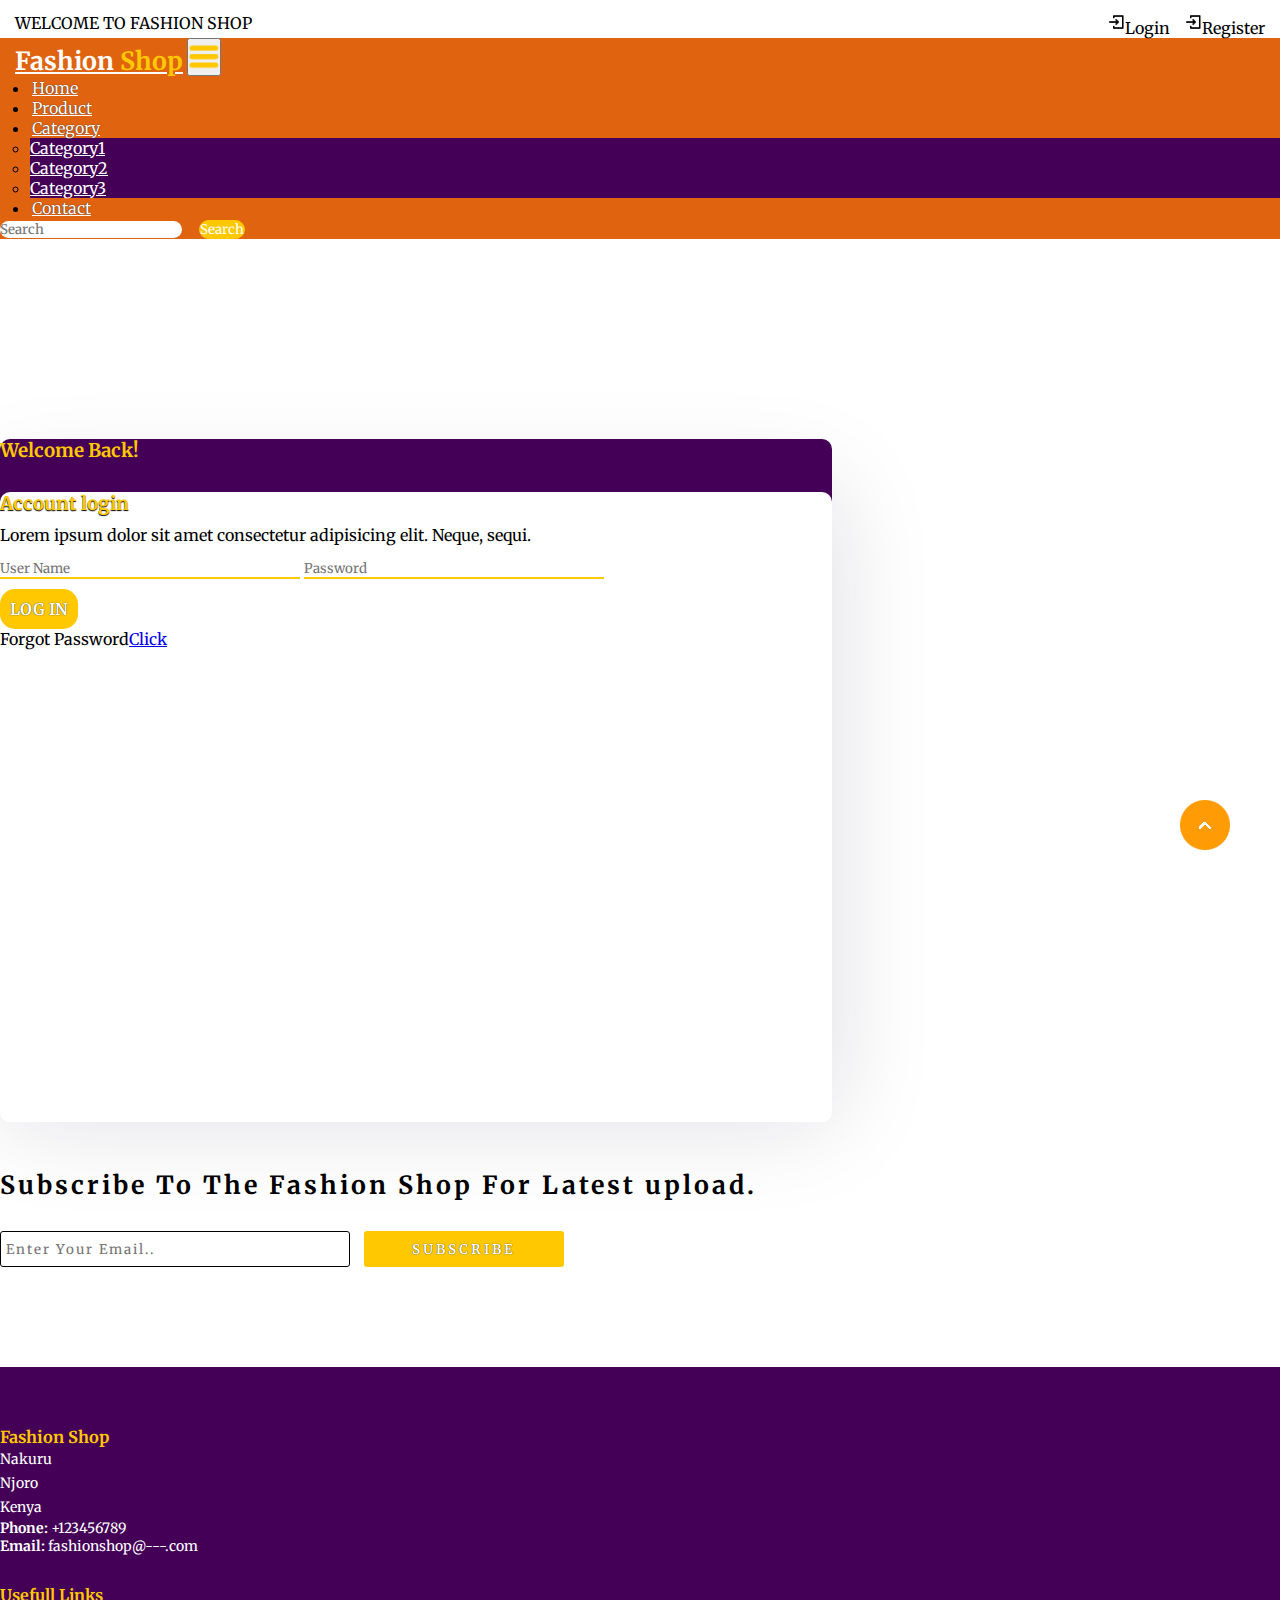
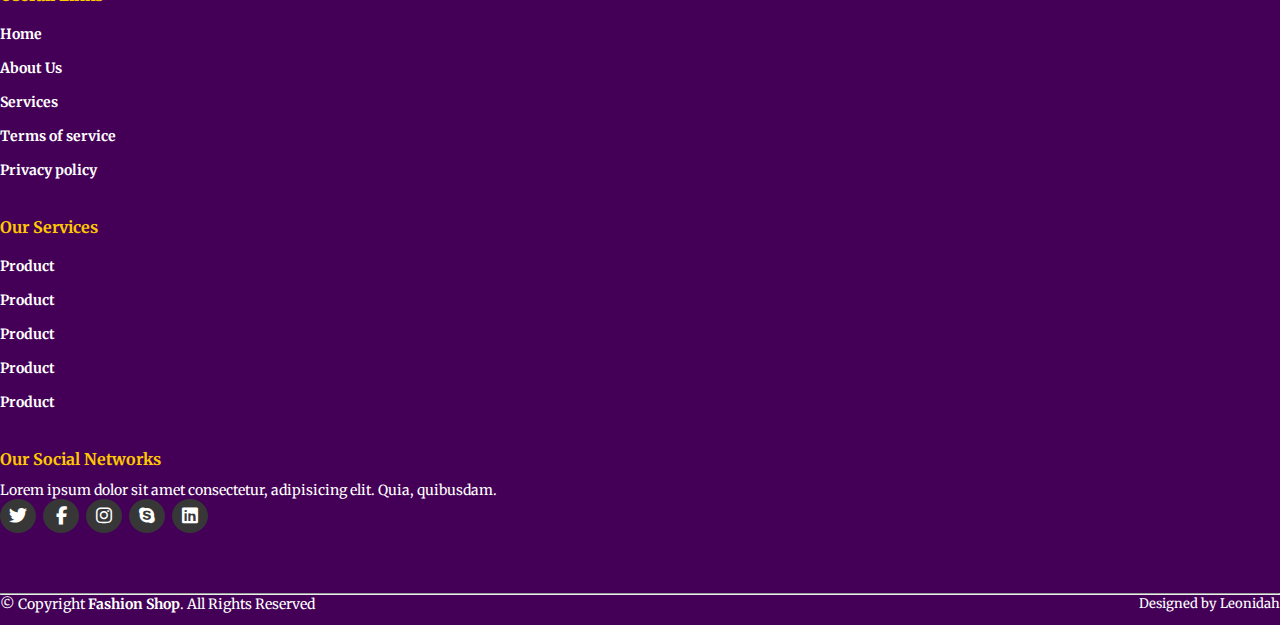
<file: E-commerce website/login.html>
<!DOCTYPE html>
<html lang="en">
<head>
    <meta charset="UTF-8">
    <meta http-equiv="X-UA-Compatible" content="IE=edge">
    <meta name="viewport" content="width=device-width, initial-scale=1.0">
    <title>Fashion Shop</title>
    <link rel="stylesheet" href="style.css">
    <link rel="stylesheet" href="https://cdnjs.cloudflare.com/ajax/libs/font-awesome/6.2.0/css/all.min.css">
    <!-- bootstrap links -->
    <link href="https://cdn.jsdelivr.net/npm/bootstrap@5.0.2/dist/css/bootstrap.min.css" rel="stylesheet" integrity="sha384-EVSTQN3/azprG1Anm3QDgpJLIm9Nao0Yz1ztcQTwFspd3yD65VohhpuuCOmLASjC" crossorigin="anonymous">
    <!-- bootstrap links -->
    <!-- fonts links -->
    <link rel="preconnect" href="https://fonts.googleapis.com">
    <link rel="preconnect" href="https://fonts.gstatic.com" crossorigin>
    <link href="https://fonts.googleapis.com/css2?family=Merriweather&display=swap" rel="stylesheet">
    <!-- fonts links -->
</head>
<body>

    <!-- top navbar -->
    <div class="top-navbar">
        <p>WELCOME TO FASHION SHOP</p>
        <div class="icons">
            <a href="login.html"><img src="./images/register.png" alt="" width="18px">Login</a>
            <a href="register.html"><img src="./images/register.png" alt="" width="18px">Register</a>
        </div>
    </div>
    <!-- top navbar -->

    <!-- navbar -->
    <nav class="navbar navbar-expand-lg" id="navbar">
        <div class="container-fluid">
          <a class="navbar-brand" href="index.html" id="logo"><span id="span1"></span>Fashion <span>Shop</span></a>
          <button class="navbar-toggler" type="button" data-bs-toggle="collapse" data-bs-target="#navbarSupportedContent" aria-controls="navbarSupportedContent" aria-expanded="false" aria-label="Toggle navigation">
            <span><img src="./images/menu.png" alt="" width="30px"></span>
          </button>
          <div class="collapse navbar-collapse" id="navbarSupportedContent">
            <ul class="navbar-nav me-auto mb-2 mb-lg-0">
              <li class="nav-item">
                <a class="nav-link active" aria-current="page" href="index.html">Home</a>
              </li>
              <li class="nav-item">
                <a class="nav-link" href="#">Product</a>
              </li>
              <li class="nav-item dropdown">
                <a class="nav-link dropdown-toggle" href="#" id="navbarDropdown" role="button" data-bs-toggle="dropdown" aria-expanded="false">
                  Category
                </a>
                <ul class="dropdown-menu" aria-labelledby="navbarDropdown" style="background-color: rgb(67 0 86);">
                  <li><a class="dropdown-item" href="#">Category1</a></li>
                  <li><a class="dropdown-item" href="#">Category2</a></li>
                  <li><a class="dropdown-item" href="#">Category3</a></li>

                </ul>
              </li>
              
              <li class="nav-item">
                <a class="nav-link" href="contact.html">Contact</a>
              </li>
            </ul>
            <form class="d-flex" id="search">
              <input class="form-control me-2" type="search" placeholder="Search" aria-label="Search">
              <button class="btn btn-outline-success" type="submit">Search</button>
            </form>
          </div>
        </div>
      </nav>
    <!-- navbar -->
    






    
   <div class="container" id="login">
    <div class="row">
        <div class="col-md-5 py-3 py-md-0" id="side1">
            <h3 class="text-center">Welcome Back!</h3>
        </div>
        <div class="col-md-7 py-3 py-md-0" id="side2">
            <h3 class="text-center">Account login</h3>
            <p class="text-center">Lorem ipsum dolor sit amet consectetur adipisicing elit. Neque, sequi.</p>
            <div class="input2 text-center">
            <input type="name" placeholder="User Name">
            <input type="password" placeholder="Password">
            </div>
            <p class="text-center" id="btnlogin"><a href="#">LOG IN</a></p>
            <p class="text-center">Forgot Password<a href="#">Click</a></p>
        </div>

    </div>
   </div>




    
    <!-- newslater -->
    <div class="container" id="newslater" style="margin-top: 100px;">
      <h3 class="text-center">Subscribe To The Fashion Shop For Latest upload.</h3>
      <div class="input text-center">
        <input type="text" placeholder="Enter Your Email..">
        <button id="subscribe">SUBSCRIBE</button>
      </div>
    </div>
    <!-- newslater -->






    <!-- footer -->
    <footer id="footer">
      <div class="footer-top">
        <div class="container">
          <div class="row">

            <div class="col-lg-3 col-md-6 footer-contact">
              <h3>Fashion Shop</h3>
              <p>
                Nakuru <br>
                Njoro <br>
                Kenya <br>
              </p>
              <strong>Phone:</strong> +123456789<br>
              <strong>Email:</strong> fashionshop@---.com <br>
            </div>

            <div class="col-lg-3 col-md-6 footer-links">
              <h4>Usefull Links</h4>
             <ul>
              <li><a href="#">Home</a></li>
              <li><a href="#">About Us</a></li>
              <li><a href="#">Services</a></li>
              <li><a href="#">Terms of service</a></li>
              <li><a href="#">Privacy policy</a></li>
             </ul>
            </div>



           

            <div class="col-lg-3 col-md-6 footer-links">
              <h4>Our Services</h4>

             <ul>
              <li><a href="#">Product</a></li>
              <li><a href="#">Product</a></li>
              <li><a href="#">Product</a></li>
              <li><a href="#">Product</a></li>
              <li><a href="#">Product</a></li>
              
             </ul>
            </div>

            <div class="col-lg-3 col-md-6 footer-links">
              <h4>Our Social Networks</h4>
              <p>Lorem ipsum dolor sit amet consectetur, adipisicing elit. Quia, quibusdam.</p>

              <div class="socail-links mt-3">
                <a href="#"><i class="fa-brands fa-twitter"></i></a>
                <a href="#"><i class="fa-brands fa-facebook-f"></i></a>
                <a href="#"><i class="fa-brands fa-instagram"></i></a>
                <a href="#"><i class="fa-brands fa-skype"></i></a>
                <a href="#"><i class="fa-brands fa-linkedin"></i></a>
              </div>
            
            </div>

          </div>
        </div>
      </div>
      <hr>
      <div class="container py-4">
        <div class="copyright">
          &copy; Copyright <strong><span>Fashion Shop</span></strong>. All Rights Reserved
        </div>
        <div class="credits">
          Designed by Leonidah<a href="#"></a>
        </div>
      </div>
    </footer>
    <!-- footer -->







    <a href="#" class="arrow"><i><img src="./images/arrow.png" alt=""></i></a>













    <script src="https://cdn.jsdelivr.net/npm/bootstrap@5.0.2/dist/js/bootstrap.bundle.min.js" integrity="sha384-MrcW6ZMFYlzcLA8Nl+NtUVF0sA7MsXsP1UyJoMp4YLEuNSfAP+JcXn/tWtIaxVXM" crossorigin="anonymous"></script>

</body>
</html>
</file>
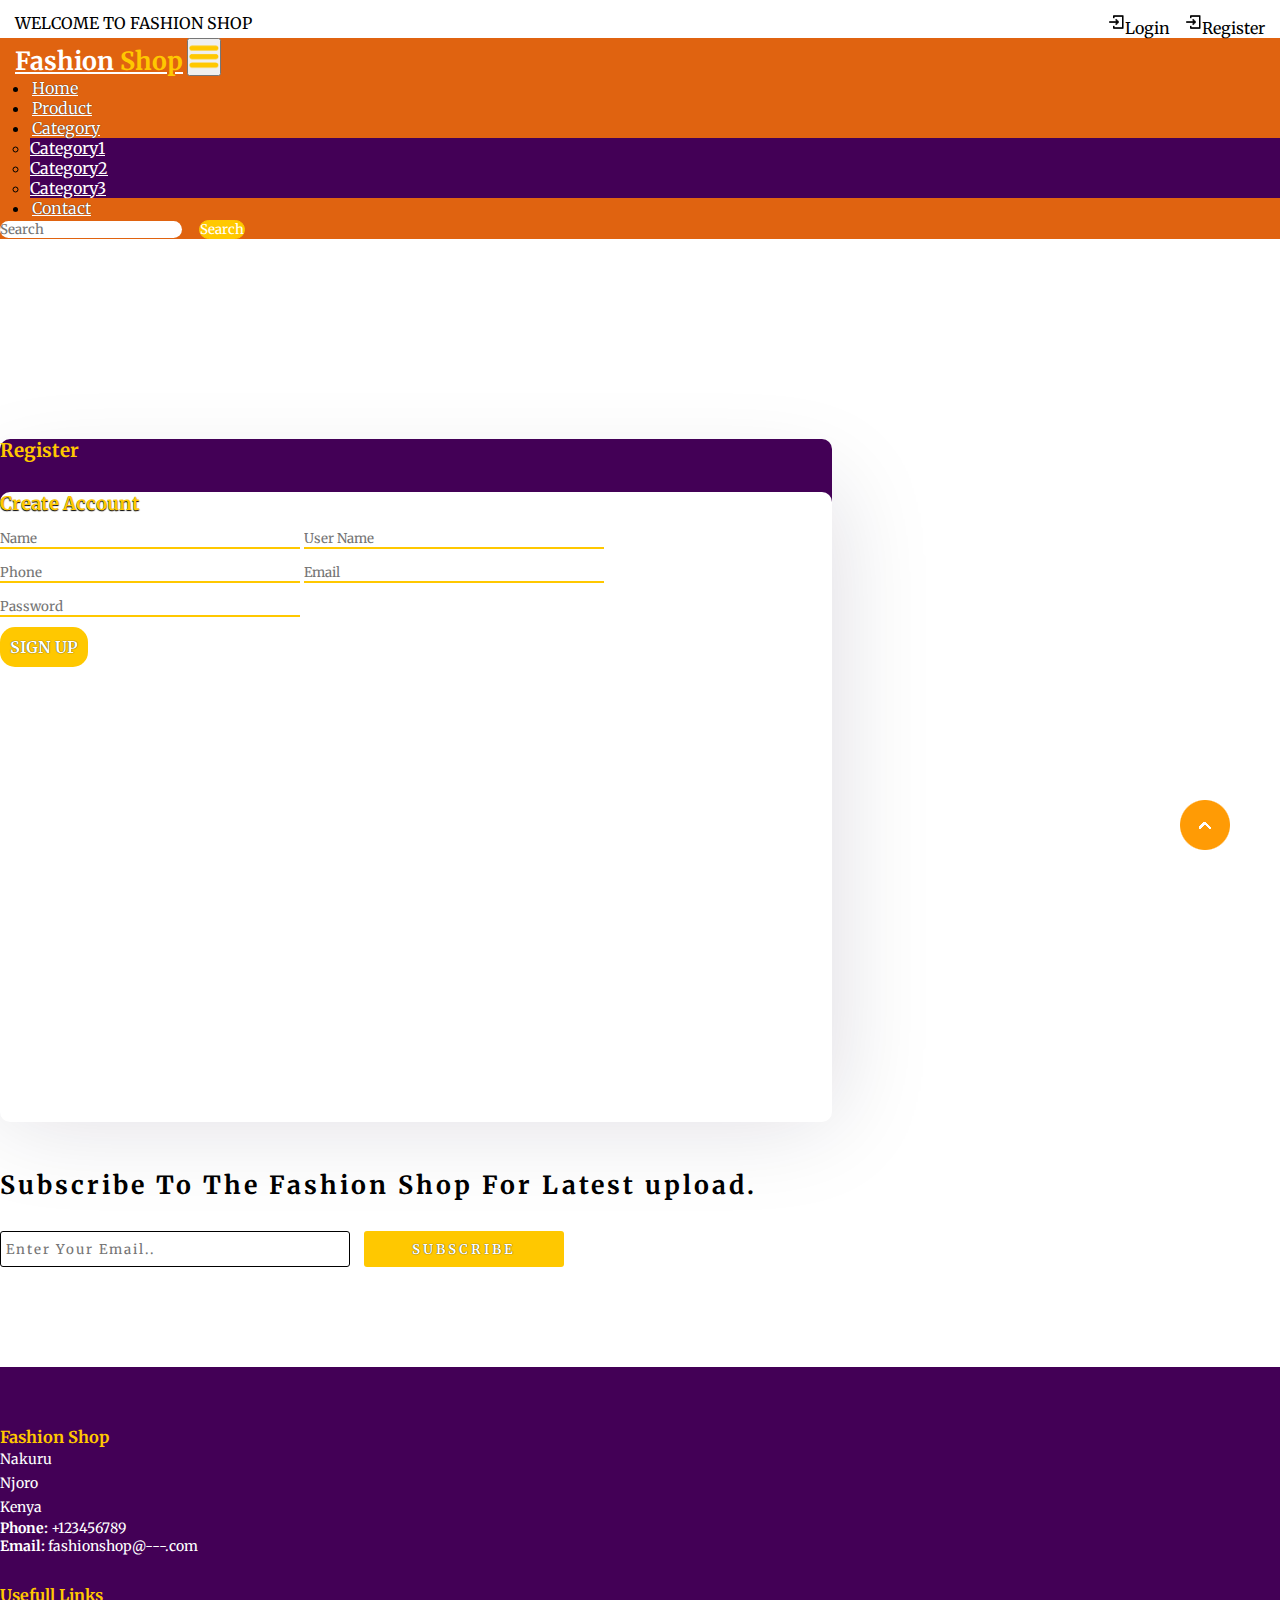
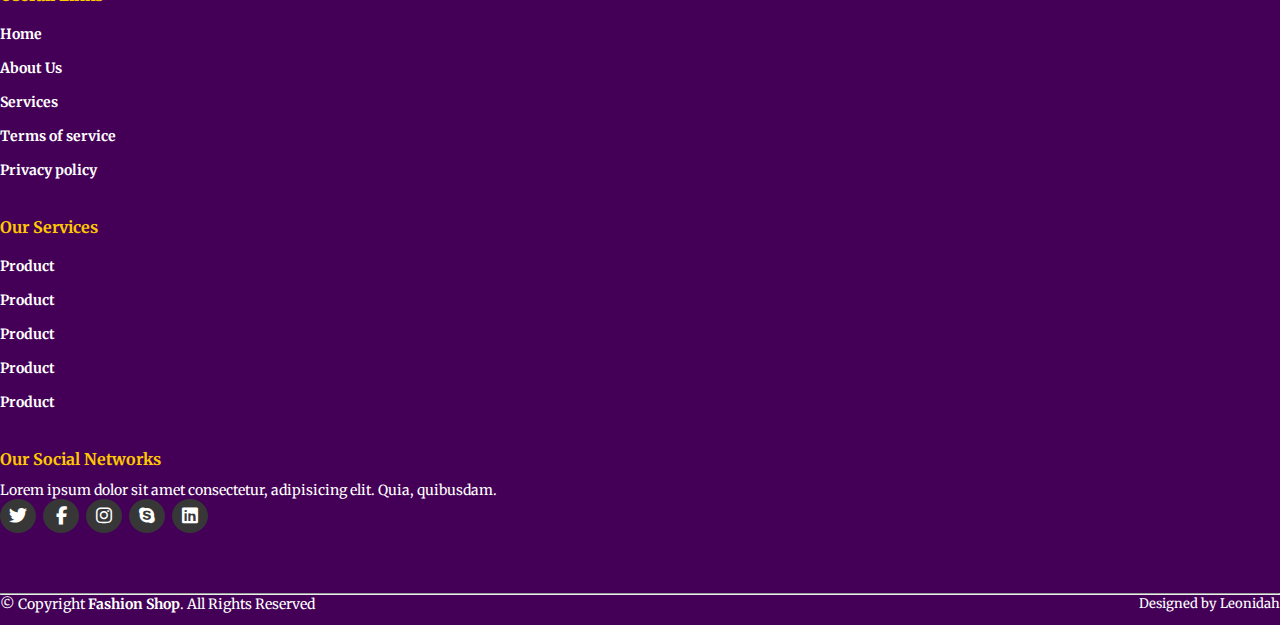
<file: E-commerce website/register.html>
<!DOCTYPE html>
<html lang="en">
<head>
    <meta charset="UTF-8">
    <meta http-equiv="X-UA-Compatible" content="IE=edge">
    <meta name="viewport" content="width=device-width, initial-scale=1.0">
    <title>Fashion Shop</title>
    <link rel="stylesheet" href="style.css">
    <link rel="stylesheet" href="https://cdnjs.cloudflare.com/ajax/libs/font-awesome/6.2.0/css/all.min.css">
    <!-- bootstrap links -->
    <link href="https://cdn.jsdelivr.net/npm/bootstrap@5.0.2/dist/css/bootstrap.min.css" rel="stylesheet" integrity="sha384-EVSTQN3/azprG1Anm3QDgpJLIm9Nao0Yz1ztcQTwFspd3yD65VohhpuuCOmLASjC" crossorigin="anonymous">
    <!-- bootstrap links -->
    <!-- fonts links -->
    <link rel="preconnect" href="https://fonts.googleapis.com">
    <link rel="preconnect" href="https://fonts.gstatic.com" crossorigin>
    <link href="https://fonts.googleapis.com/css2?family=Merriweather&display=swap" rel="stylesheet">
    <!-- fonts links -->
</head>
<body>

    <!-- top navbar -->
    <div class="top-navbar">
        <p>WELCOME TO FASHION SHOP</p>
        <div class="icons">
            <a href="login.html"><img src="./images/register.png" alt="" width="18px">Login</a>
            <a href="register.html"><img src="./images/register.png" alt="" width="18px">Register</a>
        </div>
    </div>
    <!-- top navbar -->

    <!-- navbar -->
    <nav class="navbar navbar-expand-lg" id="navbar">
        <div class="container-fluid">
          <a class="navbar-brand" href="index.html" id="logo"><span id="span1"></span>Fashion <span>Shop</span></a>
          <button class="navbar-toggler" type="button" data-bs-toggle="collapse" data-bs-target="#navbarSupportedContent" aria-controls="navbarSupportedContent" aria-expanded="false" aria-label="Toggle navigation">
            <span><img src="./images/menu.png" alt="" width="30px"></span>
          </button>
          <div class="collapse navbar-collapse" id="navbarSupportedContent">
            <ul class="navbar-nav me-auto mb-2 mb-lg-0">
              <li class="nav-item">
                <a class="nav-link active" aria-current="page" href="index.html">Home</a>
              </li>
              <li class="nav-item">
                <a class="nav-link" href="#">Product</a>
              </li>
              <li class="nav-item dropdown">
                <a class="nav-link dropdown-toggle" href="#" id="navbarDropdown" role="button" data-bs-toggle="dropdown" aria-expanded="false">
                  Category
                </a>
                <ul class="dropdown-menu" aria-labelledby="navbarDropdown" style="background-color: rgb(67 0 86);">
                  <li><a class="dropdown-item" href="#">Category1</a></li>
                  <li><a class="dropdown-item" href="#">Category2</a></li>
                  <li><a class="dropdown-item" href="#">Category3</a></li>

                </ul>
              </li>

              <li class="nav-item">
                <a class="nav-link" href="contact.html">Contact</a>
              </li>
            </ul>
            <form class="d-flex" id="search">
              <input class="form-control me-2" type="search" placeholder="Search" aria-label="Search">
              <button class="btn btn-outline-success" type="submit">Search</button>
            </form>
          </div>
        </div>
      </nav>
    <!-- navbar -->
    






    
   <div class="container" id="login">
    <div class="row">
        <div class="col-md-5 py-3 py-md-0" id="side1">
            <h3 class="text-center">Register</h3>
        </div>
        <div class="col-md-7 py-3 py-md-0" id="side2">
            <h3 class="text-center">Create Account</h3>
            <div class="input2 text-center">
            <input type="name" placeholder="Name">
            <input type="name" placeholder="User Name">
            <input type="number" placeholder="Phone">
            <input type="email" placeholder="Email">
            <input type="password" placeholder="Password">
            </div>
            <p class="text-center" id="btnlogin"><a href="#">SIGN UP</a></p>
        </div>

    </div>
   </div>




    
    <!-- newslater -->
    <div class="container" id="newslater" style="margin-top: 100px;">
      <h3 class="text-center">Subscribe To The Fashion Shop For Latest upload.</h3>
      <div class="input text-center">
        <input type="text" placeholder="Enter Your Email..">
        <button id="subscribe">SUBSCRIBE</button>
      </div>
    </div>
    <!-- newslater -->





    <!-- footer -->
    <footer id="footer">
      <div class="footer-top">
        <div class="container">
          <div class="row">

            <div class="col-lg-3 col-md-6 footer-contact">
              <h3>Fashion Shop</h3>
              <p>
                Nakuru <br>
                Njoro <br>
                Kenya <br>
              </p>
              <strong>Phone:</strong> +123456789<br>
              <strong>Email:</strong> fashionshop@---.com <br>
            </div>

            <div class="col-lg-3 col-md-6 footer-links">
              <h4>Usefull Links</h4>
             <ul>
              <li><a href="#">Home</a></li>
              <li><a href="#">About Us</a></li>
              <li><a href="#">Services</a></li>
              <li><a href="#">Terms of service</a></li>
              <li><a href="#">Privacy policy</a></li>
             </ul>
            </div>



           

            <div class="col-lg-3 col-md-6 footer-links">
              <h4>Our Services</h4>

             <ul>
              <li><a href="#">Product</a></li>
              <li><a href="#">Product</a></li>
              <li><a href="#">Product</a></li>
              <li><a href="#">Product</a></li>
              <li><a href="#">Product</a></li>
              
             </ul>
            </div>

            <div class="col-lg-3 col-md-6 footer-links">
              <h4>Our Social Networks</h4>
              <p>Lorem ipsum dolor sit amet consectetur, adipisicing elit. Quia, quibusdam.</p>

              <div class="socail-links mt-3">
                <a href="#"><i class="fa-brands fa-twitter"></i></a>
                <a href="#"><i class="fa-brands fa-facebook-f"></i></a>
                <a href="#"><i class="fa-brands fa-instagram"></i></a>
                <a href="#"><i class="fa-brands fa-skype"></i></a>
                <a href="#"><i class="fa-brands fa-linkedin"></i></a>
              </div>
            
            </div>

          </div>
        </div>
      </div>
      <hr>
      <div class="container py-4">
        <div class="copyright">
          &copy; Copyright <strong><span>Fashion Shop</span></strong>. All Rights Reserved
        </div>
        <div class="credits">
          Designed by Leonidah<a href="#"></a>
        </div>
      </div>
    </footer>
    <!-- footer -->






    <a href="#" class="arrow"><i><img src="./images/arrow.png" alt=""></i></a>













    <script src="https://cdn.jsdelivr.net/npm/bootstrap@5.0.2/dist/js/bootstrap.bundle.min.js" integrity="sha384-MrcW6ZMFYlzcLA8Nl+NtUVF0sA7MsXsP1UyJoMp4YLEuNSfAP+JcXn/tWtIaxVXM" crossorigin="anonymous"></script>

</body>
</html>
</file>
<file: E-commerce website/style.css>
*{
    margin: 0;
    padding: 0;
    box-sizing: border-box;
    outline: none;
    font-family: 'Merriweather', serif;
}
/* top navbar */
.top-navbar{
    display: flex;
    justify-content: space-between;
}
.top-navbar p{
    margin-top: 13px;
    margin-left: 15px;
}
.top-navbar .icons{
    margin-top: 13px;
    margin-right: 15px;
}
.top-navbar a{
    text-decoration: none;
    color: black;
    margin-left: 10px;
}
.top-navbar a img{
    margin-bottom: 3px;
}
.top-navbar a:hover{
    color: black;
}
@media screen and (max-width:400px){
    .top-navbar a{
        font-size: 13px;
    }
    .top-navbar a img{
        width: 15px;
    }
    .top-navbar p{
        font-size: 13px;
    }
}
@media screen and (max-width:320px){
    .top-navbar a{
        font-size: 10px;
    }
    .top-navbar a img{
        width: 13px;
    }
    .top-navbar p{
        font-size: 10px;
    }
}
@media screen and (max-width:318px){
    .top-navbar a{
        font-size: 8px;
        margin-left: 0;
    }
    .top-navbar a img{
        width: 10px;
        margin-left: 0;
    }
    .top-navbar p{
        font-size: 10px;
        margin-top: 20px;
    }
}
/* top navbar */

/* navbar */
#navbar{
    background-color: rgb(224, 99, 16);
}
#logo{
    margin-left: 15px;
    color: white;
    font-size: 25px;
    font-weight: bold;
    margin-bottom: 6px;
}
#logo span{
    color: #ffc800;
}
#logo #span1{
    font-size: 30px;
}
.navbar-nav{
    margin-left: 20px;
}
.nav-item{
    margin-left: 10px;
}
.nav-item .nav-link{
    color: white;
    margin-left: 2px;
    text-shadow: 0px 0px 1px black;
    transition: 0.5s ease;
}
.nav-item .nav-link:hover{
    color: #ffc800;
}
.dropdown-menu li a{
    color: white;
    transition: 0.5s ease;
}
.dropdown-menu li a:hover{
    background-color: rgb(67 0 86);
    color: #ffc800;
}
#search input{
    border-radius: 50px;
    border: none;
}
#search button{
    border-radius: 50px;
    color: white;
    border: 1px solid #ffc800;
    background-color: #ffc800;
}
/* navbar */




/* home content */
.home{
    width: 100%;
    height: 80vh;
    display: flex;
    align-items: center;
    justify-content: center;
    flex-wrap: wrap;
    position: relative;
    background-color: #f7eeee2b;
    z-index: 0;
}
.home .img{
    flex: 1 1 300px;
}
.home .img img{
    margin-top: 30px;
    width: 70%;
}
.home .content{
    flex: 1 1 400px;
    margin-top: 20px;
}
.content h1{
    color: rgb(0, 0, 0);
    font-weight: bold;
    margin-left: 23px;
    font-size: 55px;
    text-shadow: -1px 1px 1px black;
}
.content h1 span{
    color: rgb(0, 0, 0);
    text-shadow: 1px 1px 1px black;
    line-height: 2;
}
#span2{
    color: #ffc800;
}
.content p{
    margin-left: 23px;
}
.home .btn{
    margin-left: 13px;
    color: rgb(224, 99, 16);
}
.btn button{
    width: 150px;
    height: 32px;
    letter-spacing: 3px;
    background-color: rgb(224, 99, 16);
    color: white;
    border-radius: 5px;
    border: none;
    transition: 0.5s ease;
    cursor: pointer;
}
.btn button:hover{
    background-color: #ffc800;
    color: black;
    border: none;
}
@media screen and (max-width:1200px){
    .home{
        height: 90vh;
    }
}
@media screen and (max-width:799px){
    .home{
        height: 140vh;
    }
}
@media screen and (max-width:550px){
    .home{
        height: 110vh;
    }
}
@media screen and (max-width:420px){
   .content h1{
    font-size: 45px;
   }
}
@media screen and (max-width:320px){
   .content h1{
    font-size: 36px;
   }
}
/* home content */








/* product cards */
#product-cards{
    margin-top: 100px;
}
#product-cards h1{
    color: #ffc800;
    text-shadow: 1px 1px 1px black;
    border-bottom: 2px solid #ffc800;
}
#product-cards .card h3{
    font-size: 20px;
    color: black;
}
#product-cards .card p{
    font-size: 12px;
    margin-top: 5px;
    color: black;
}
.star i{
    margin-left: 5px;
    font-size: 13px;
}
.checked{
    color: #ffc800;
}
#product-cards .card h2{
    font-size: 20px;
    color: black;
    margin-top: 20px;
}
#product-cards .card h2 span{
    float: right;
    color: black;
    cursor: pointer;
}
@media screen and (max-width:1000px){
    #product-cards .card h3{
        font-size: 15px;
    }
}
/* product cards */








/* other cards */
#other-cards{
    margin-top: 30px;
}
#other-cards .card{
    background-color: #a9a9a92b;
}
#other-cards .card h3{
    margin-top: 30px;
    color: black;
    margin-left: 10px;
    letter-spacing: 3px;
}
#other-cards .card h5{
    margin-top: 15px;
    font-weight: 100;
    font-size: 18px;
    color: black;
    margin-left: 10px;
    letter-spacing: 3px;
    border-bottom: 2px solid black;
    width: 220px;
}
#other-cards .card p{
    margin-top: 10px;
    font-weight: 100;
    font-size: 15px;
    color: black;
    margin-left: 10px;
    letter-spacing: 3px;
}
#shopnow{
    width: 130px;
    height: 30px;
    margin-top: 10px;
    margin-left: 10px;
    letter-spacing: 3px;
    color: white;
    background-color: black;
    font-weight: bold;
    border: none;
    cursor: pointer;
}

@media screen and (max-width:1000px){
    #other-cards .card h3{
        margin-top: 5px;
        font-size: 20px;
    }
    #other-cards .card h5{
        margin-top: 5px;
        font-size: 15px;
    }
    #other-cards .card p{
        margin-top: 0px;
    }
    #shopnow{
        margin-top: 0px;
        width: 120px;
        height: 30px;
        font-size: 16px;
    }
}
/* other cards */






/* banner */
.banner{
    margin-top: 60px;
    width: 100%;
    height: 80vh;
    display: flex;
    align-items: center;
    justify-content: center;
    flex-wrap: wrap;
    position: relative;
    background-color: #a9a9a92b;
    z-index: 0;
}
.banner .img{
    flex: 1 1 300px;
}
.banner .img img{
    margin-top: 30px;
    width: 100%;
}
.banner .content{
    flex: 1 1 400px;
    margin-top: 20px;
}
.banner .content h1{
    color: rgb(67 0 86);
    font-weight: bold;
    margin-left: 23px;
    font-size: 55px;
    text-shadow: -1px 1px 1px black;
}
.banner .content h1 span{
    color: rgb(67 0 86);
    text-shadow: 1px 1px 1px black;
}
#span2{
    color: #ffc800;
}
.banner .content p{
    margin-left: 23px;
}
.btn{
    margin-left: 13px;
}
.btn button{
    width: 150px;
    height: 32px;
    letter-spacing: 3px;
    background-color: rgb(67 0 86);
    color: white;
    border-radius: 5px;
    border: none;
    transition: 0.5s ease;
    cursor: pointer;
}
.btn button:hover{
    background-color: #ffc800;
    color: black;
    border: none;
}
@media screen and (max-width:1200px){
    .banner{
        height: 90vh;
    }
}
@media screen and (max-width:799px){
    .banner{
        height: 140vh;
    }
}
@media screen and (max-width:550px){
    .banner{
        height: 110vh;
    }
}
@media screen and (max-width:420px){
   .banner .content h1{
    font-size: 45px;
   }
}
@media screen and (max-width:320px){
   .banner .content h1{
    font-size: 36px;
   }
}
/* banner */









/* other cards */
#other{
    margin-top: 50px;
}
#other .card{
    box-shadow: rgba(17,12,46, 0.15) 0px 48px 100px 0px;
}
#other .card h3{
    margin-top: 10px;
    color: white;
    text-shadow: 1px 1px 1px black;
    letter-spacing: 3px;
    font-weight: bold;
}
#other .card p{
    margin-top: 10px;
    color: white;
    text-shadow: 0px 1px 1px black;
    letter-spacing: 3px;
    font-weight: bold;
}
/* other cards */




/* offer */
#offer{
    margin-top: 100px;
}
#offer i{
    font-size: 32px;
    color: black;
}
/* offer */




/* newslater */
#newslater{
    margin-top: 100px;
}
#newslater h3{
    font-size: 25px;
    letter-spacing: 3px;
}
.input{
    margin-top: 30px;
}
.input input{
    width: 350px;
    height: 36px;
    letter-spacing: 2px;
    border-radius: 3px;
    border:  1px solid black;
    padding-left: 5px;
}
#subscribe{
    width: 200px;
    height: 36px;
    margin-left: 10px;
    border-radius: 3px;
    border: none;
    background-color: #ffc800;
    color: white;
    letter-spacing: 3px;
    font-weight: bold;
    text-shadow: 0px 0px 1px black;
}
@media screen and (max-width:465px){
    .input input{
        width: 280px;
    }
    #subscribe{
        margin-top: 10px;
    }
}
@media screen and (max-width:250px){
    .input input{
        width: 150px;
    }
    #subscribe{
        width: 150px;
    }
}
/* newslater */




/* footer */
#footer{
    padding: 0 0 30px 0px;
    color: white;
    font-size: 14px;
    background-color: rgb(67 0 86);
    margin-top: 100px;
}
#footer .footer-top{
    padding: 60px 0 30px 0;
    background-color: rgb(67 0 86);
    color: white;
}
#footer .footer-top .footer-contact{
    margin-bottom: 30px;
}
#footer .footer-top .footer-contact h3{
    color: #ffc800;
}
#footer .footer-top .footer-contact h4{
    font-size: 22px;
    margin: 0 0 30px 0;
    padding: 2px 0 2px 0;
    line-height: 1;
    font-weight: 700;
}
#footer .footer-top .footer-contact p{
    font-size: 14px;
    line-height: 24px;
    margin-bottom: 0;
    color: white;
}
#footer .footer-top h4{
    font-size: 16px;
    font-weight: bold;
    position: relative;
    padding-bottom: 12px;
}
#footer .footer-top .footer-links{
    margin-bottom: 30px;
    margin-top: 10px;
}
#footer .footer-top .footer-links h4{
    color: #ffc800;
}
#footer .footer-top .footer-links ul{
    list-style: none;
    padding: 0;
    margin: 0;
}
#footer .footer-top .footer-links ul li{
    padding: 10px 0;
    display: flex;
    align-items: center;
}
#footer .footer-top .footer-links ul li a{
    text-decoration: none;
    color: white;
    display: inline-block;
    line-height: 1;
    font-weight: bold;
    transition: 0.5s ease;
}
#footer .footer-top .footer-links ul li a:hover{
    color: #ffc800;
}
#footer .footer-top .socail-links a{
    font-size: 18px;
    display: inline-block;
    text-decoration: none;
    background-color: #373737;
    color: white;
    line-height: 1;
    padding: 8px 0;
    margin-right: 4px;
    border-radius: 50%;
    text-align: center;
    width: 36px;
    transition: 0.5s ease;
}
#footer .footer-top .socail-links a:hover{
    background-color: #ffc800;
    color: white;
}
#footer .copyright{
    text-align: center;
    float: left;
}
#footer .credits{
    float: right;
    text-align: center;
    font-size: 13px;
}
#footer .credits a{
    color: #ffc800;
}
/* footer */




html{
    scroll-behavior: smooth;
}
.arrow{
    position: fixed;
    width: 50px;
    height: 50px;
    bottom: 50px;
    right: 50px;
    text-decoration: none;
    text-align: center;
    line-height: 50px;
}





/* login */
#login{
    width: 65%;
    height: 70vh;
    background-color: rgb(67 0 86);
    margin-top: 35px;
    border-radius: 10px;
    box-shadow: rgba(17,12, 46, 0.15) 0px 48px 100px 0px;
}
#side1 h3{
    color: #ffc800;
    font-weight: bold;
    margin-top: 200px;
}
#side2{
    background-color: white;
    height: 70vh;
    border-radius: 10px;
}
#side2 h3{
    margin-top: 30px;
    color: #ffc800;
    font-weight: bold;
    text-shadow: 0px 1px 1px black;
}
.input2 input{
    margin-top: 15px;
    width: 300px;
    border: none;
    border-bottom: 2px solid #ffc800;
}
.input2 input ::placeholder{
    font-weight: bold;
}
#btnlogin{
    padding-top: 10px;
}
#btnlogin a{
    padding: 10px;
    text-decoration: none;
    border-radius: 15px;
    background-color: #ffc800;
    color: white;
    font-weight: bold;
    border: none;
    text-shadow: 0px 0px 1px black;
}
#side2 p{
    margin-top: 10px;
}
@media screen and (max-width:991px){
    .input2 input{
        width: 250px;
    }
}
@media screen and (max-width:765px){
    .input2 input{
        width: 260px;
    }
    #side2{
        height: 60vh;
    }
}
/* login */




/* about */
#about{
    margin-top: 30px;
}
#about h3{
    font-weight: bold;
    color: #ffc800;
    text-shadow: 0px 1px 1px black;
}
#about button{
    width: 150px;
    height: 36px;
    color: white;
    background-color: rgb(67 0 86);
    border-radius: 5px;
    cursor: pointer;
}
/* about */





/* contact */
#contact{
    margin-top: 50px;
}
#contact .card{
    height: 80px;
    margin-top: 20px;
    box-shadow: rgba(100, 100, 111 ,0.2) 0px 7px 29px 0px;
}
#contact .card i{
    margin-top: 10px;
    margin-left: 10px;
    font-size: 15px;
    color: rgb(67 0 86);
    font-weight: bold;
    letter-spacing: 3px;
}
#contact .card h6{
    margin-left: 10px;
    margin-top: 10px;
    letter-spacing: 3px;
    font-weight: bold;
    color: rgb(67 0 86);
}
.messagebtn button{
    margin-top: 30px;
    width: 200px;
    height: 33px;
    background: transparent;
    border: 2px solid rgb(67 0 86);
    font-weight: bold;
    letter-spacing: 3px;
    transition: 0.5s ease;
    cursor: pointer;
}
.messagebtn button:hover{
    background-color: rgb(67 0 86);
    color: white;
}
/* contact */
</file>
